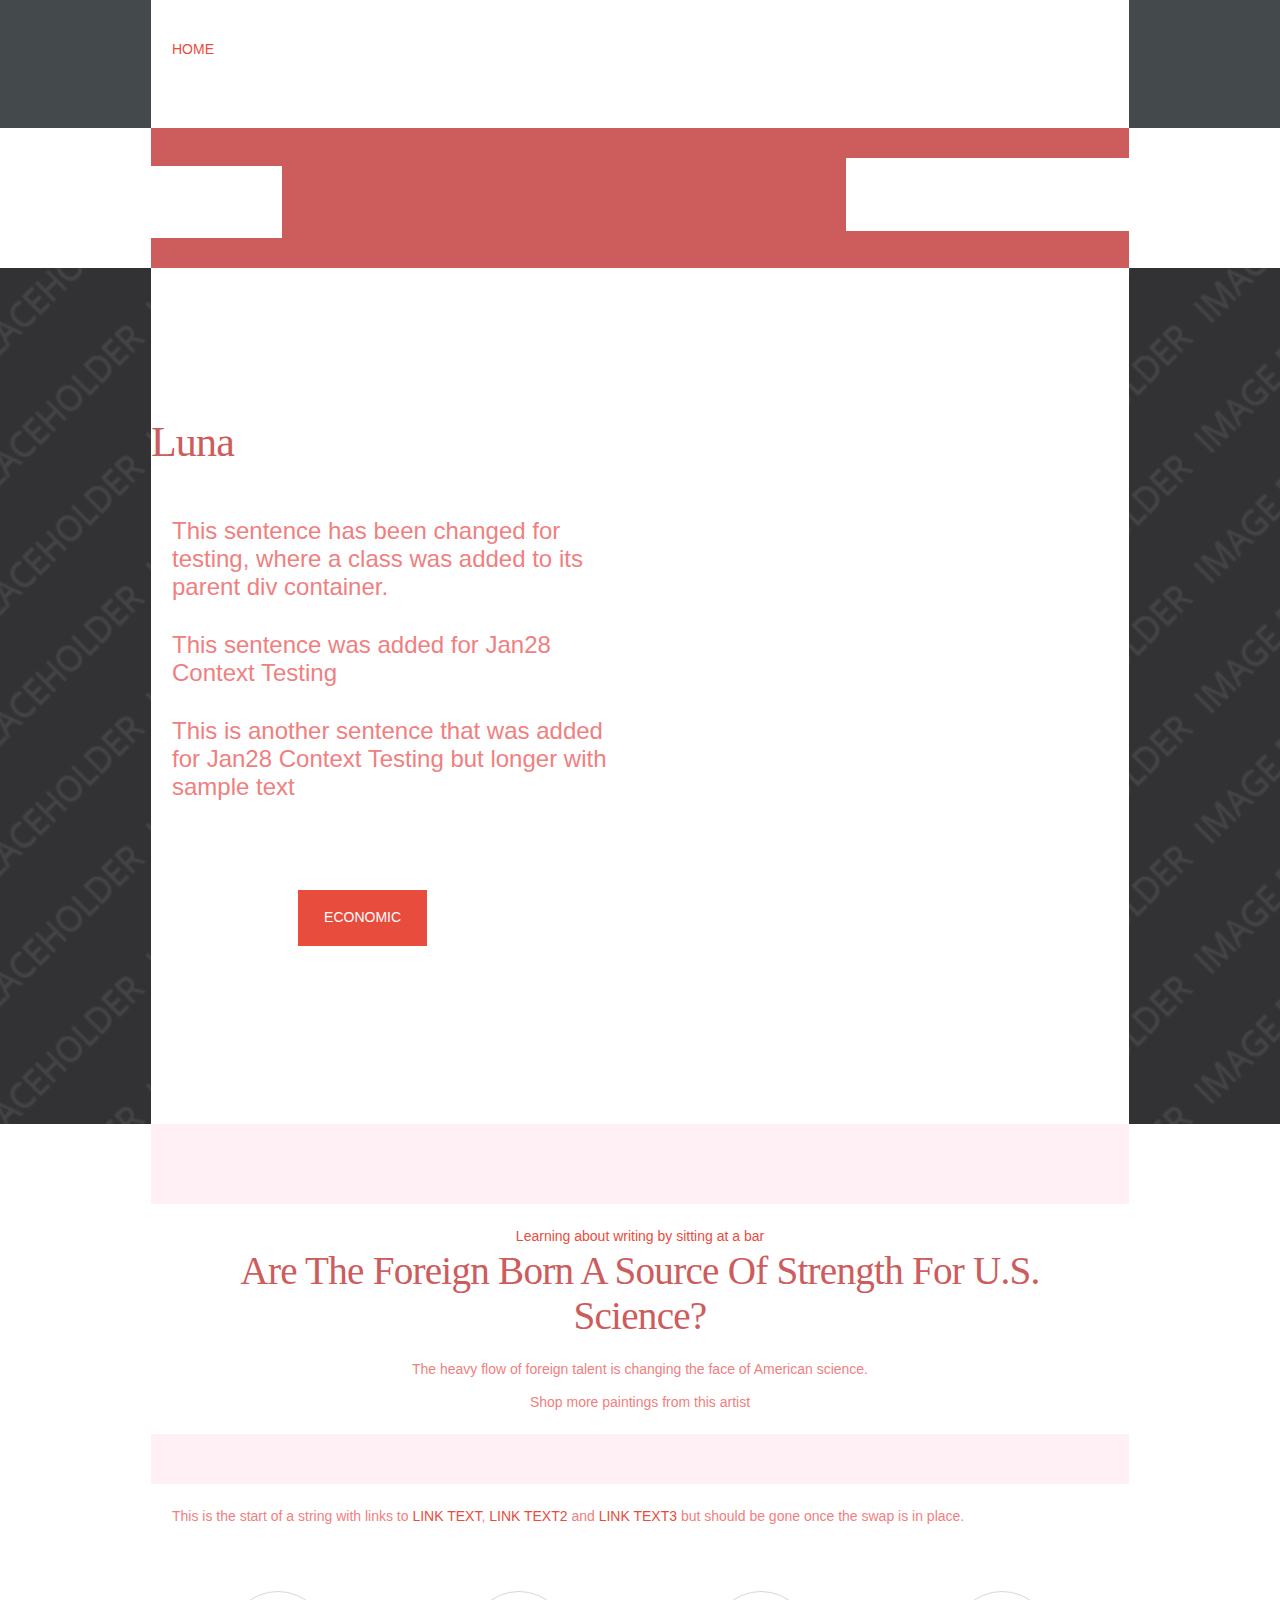
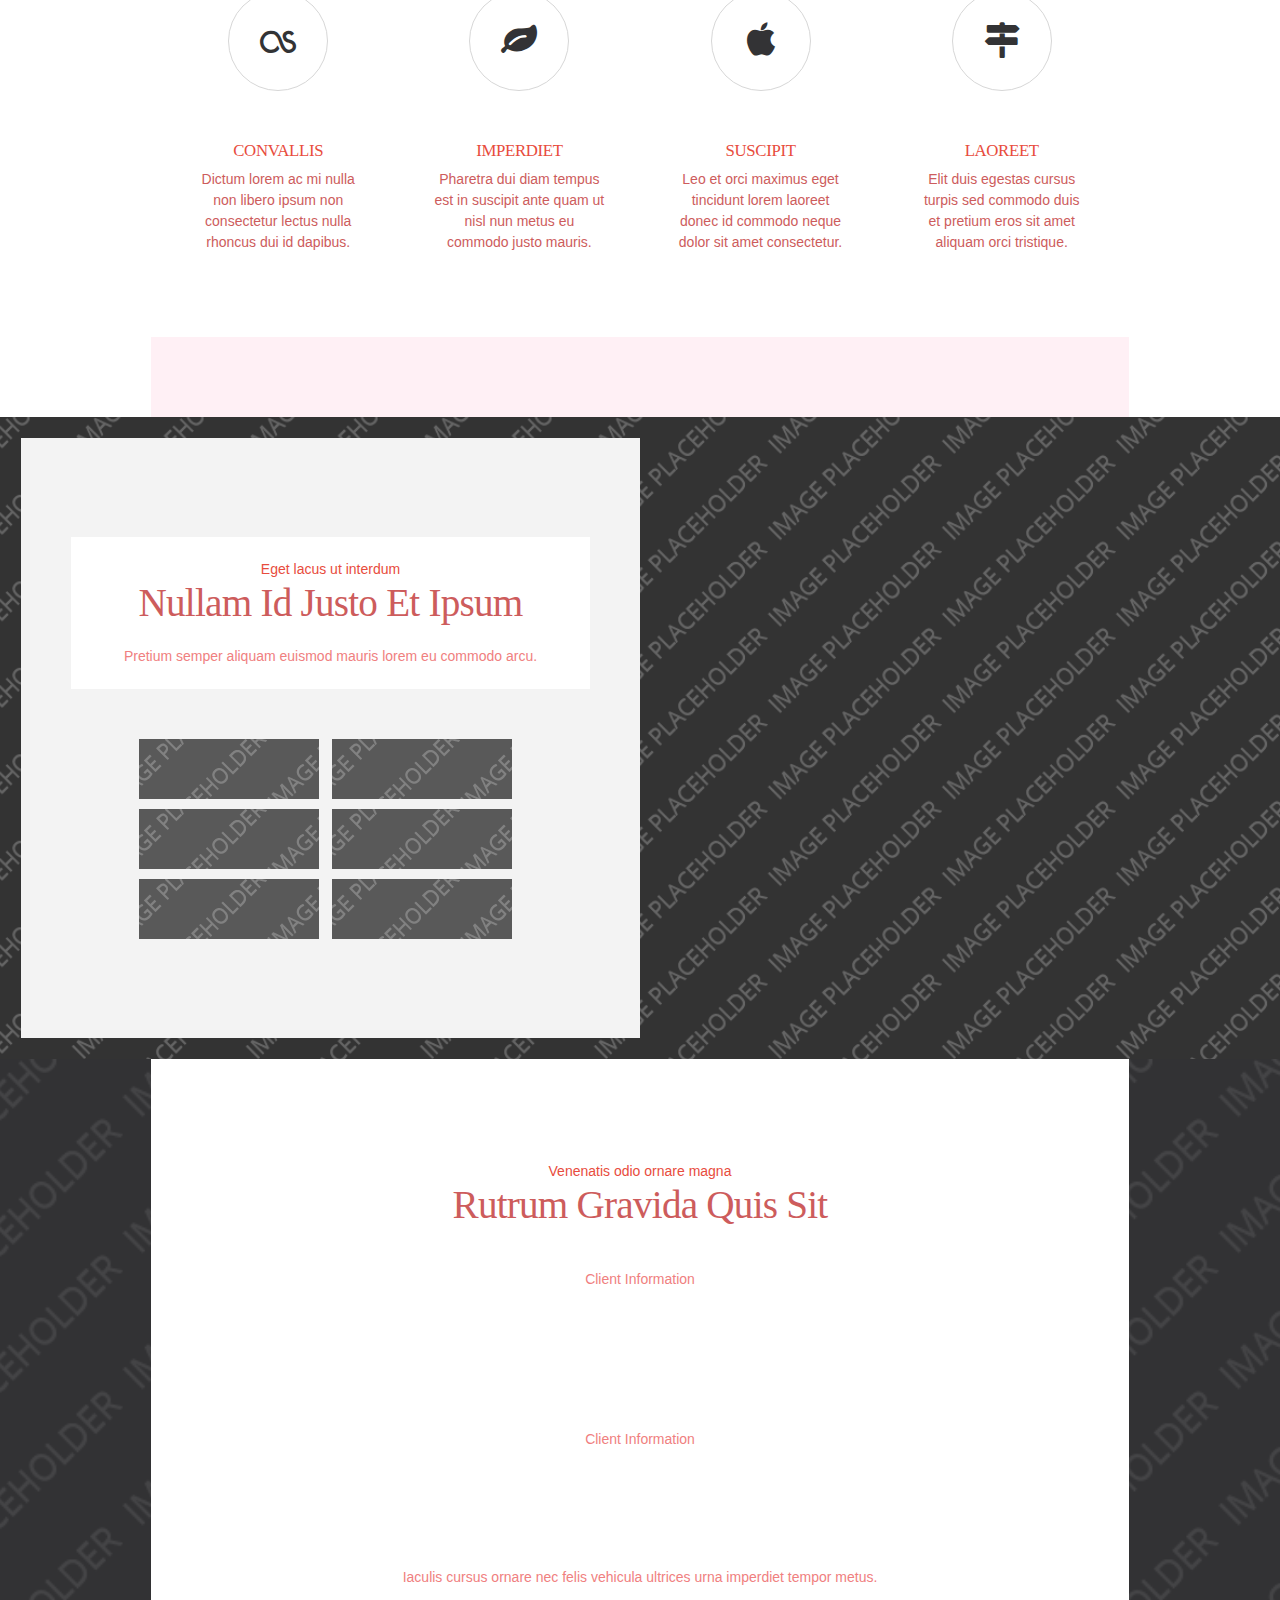
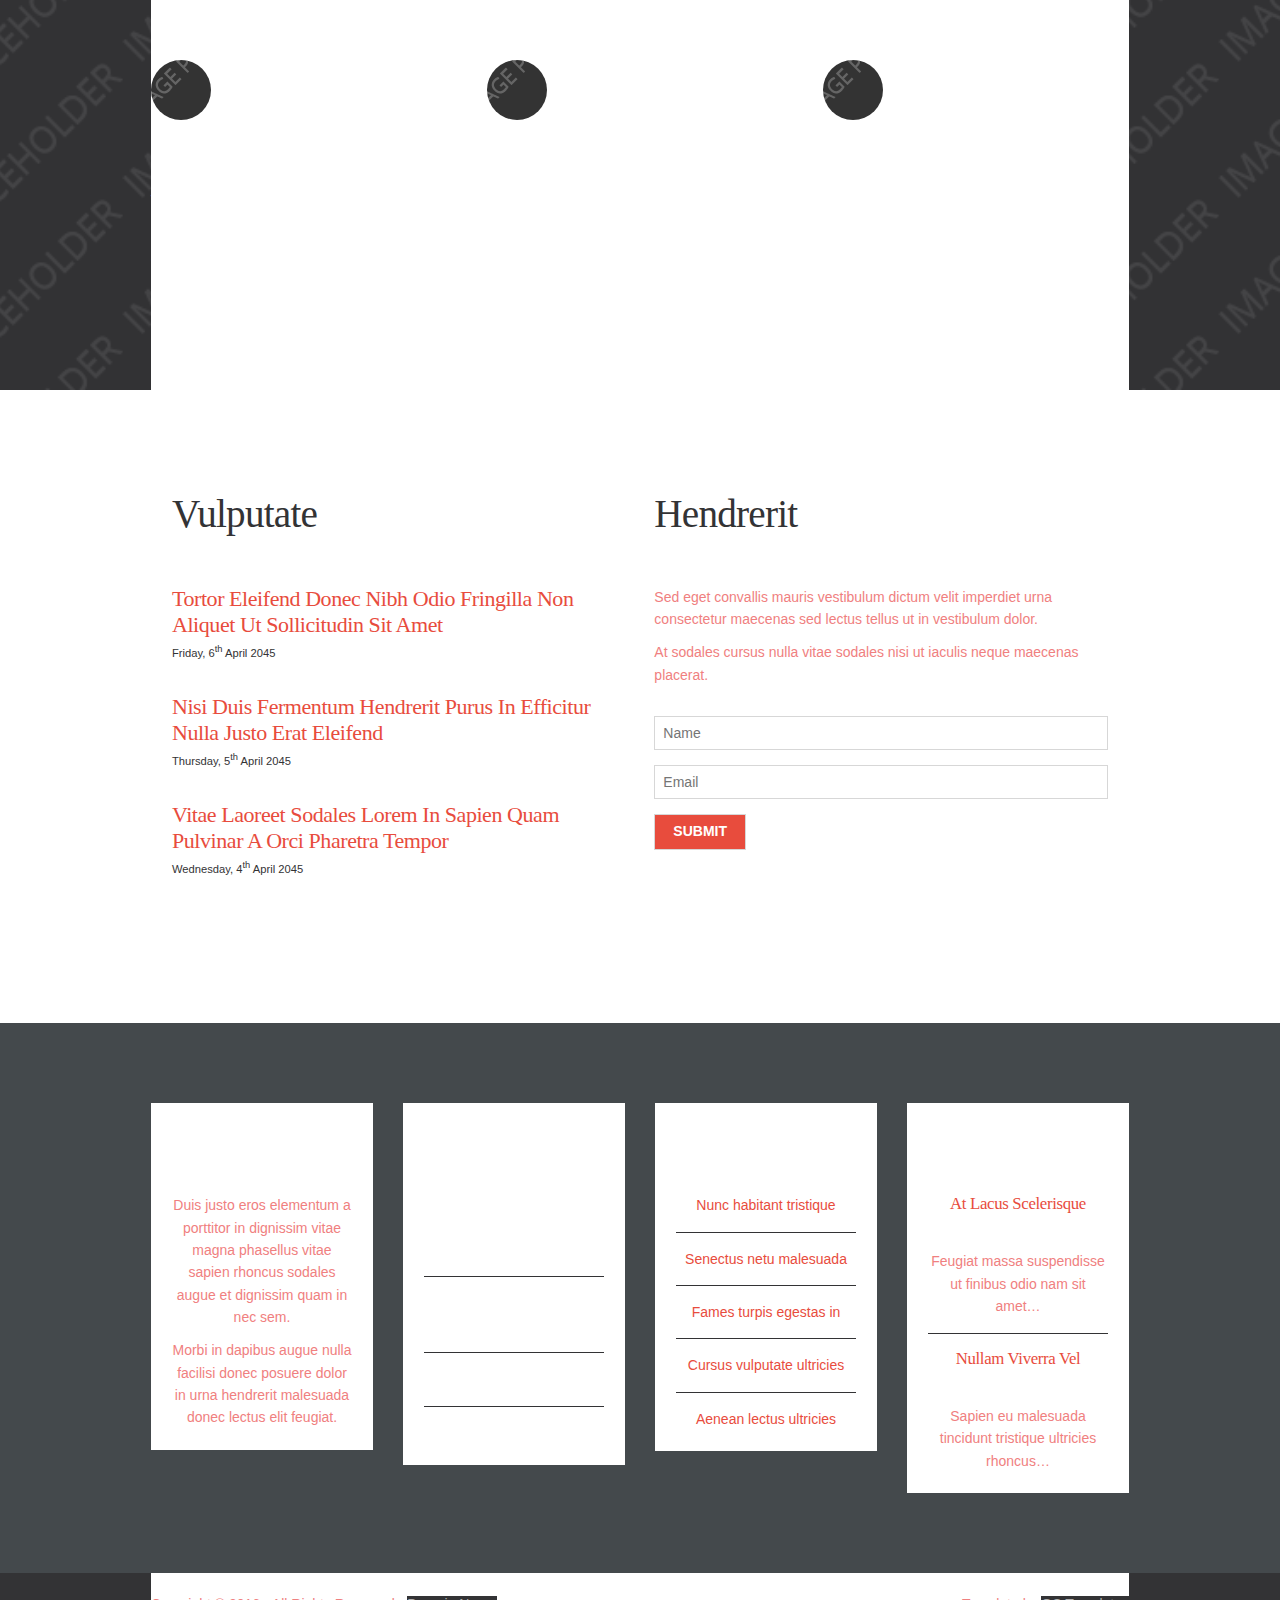
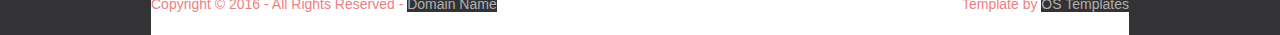
<file: index.html>
<!DOCTYPE html>
<!--
Template Name: Devenna
Author: <a href="http://www.os-templates.com/">OS Templates</a>
Author URI: http://www.os-templates.com/
Licence: Free to use under our free template licence terms
Licence URI: http://www.os-templates.com/template-terms
-->
<html>
<head>
<title>Devenna</title>
<meta charset="utf-8">
<meta name="viewport" content="width=device-width, initial-scale=1.0, maximum-scale=1.0, user-scalable=no">
<link href="layout/styles/layout.css" rel="stylesheet" type="text/css" media="all">
    <script type="text/javascript" src="//d2c7xlmseob604.cloudfront.net/tracker.min.js"></script>
    <link rel="stylesheet" type="text/css" media="all" href="https://jluna0321.github.io/lunademo/styles.css">
    <!-- SL:start:hide -->
    <link rel="alternate" hreflang="ar" href="https://ar-d.jluna0321.github.io"/>
    <!-- SL:end:hide -->
<link rel="alternate" hreflang="de-DE" href="https://de.jluna0321.github.io"/>
<link rel="alternate" hreflang="en-GB" href="https://en-gb.jluna0321.github.io"/>
<link rel="alternate" hreflang="es-LA" href="https://es-la.jluna0321.github.io"/>
<link rel="alternate" hreflang="fr-FR" href="https://fr.jluna0321.github.io"/>


</head>
<body id="top">
<!-- ################################################################################################ -->
<!-- ################################################################################################ -->
<!-- ################################################################################################ -->
<div class="wrapper row0">
  <div id="topbar" class="hoc clear"> 
    <!-- ################################################################################################ -->
    <nav id="mainav" class="fl_left">
      <ul class="clear">
        <li class="active"><a href="index.html">Home</a></li>
        <li><a class="drop" href="#">Pages</a>
          <ul>
            <li><a href="pages/gallery.html">Gallery</a></li>
            <li><a href="pages/full-width.html">Full Width</a></li>
            <li><a href="pages/sidebar-left.html">Sidebar Left</a></li>
            <li><a href="pages/sidebar-right.html">Sidebar Right</a></li>
            <li><a href="pages/basic-grid.html">Basic Grid</a></li>
          </ul>
        </li>
        <li><a class="drop" href="#">Dropdown</a>
          <ul>
            <li><a href="#">Level 2</a></li>
            <li><a class="drop" href="#">Level 2 + Drop</a>
              <ul>
                <li><a href="#">Level 3</a></li>
                <li><a href="#">Level 3</a></li>
                <li><a href="#">Level 3</a></li>
              </ul>
            </li>
            <li><a href="#">Level 2</a></li>
          </ul>
        </li>
        <li><a href="#">Link Text</a></li>
        <li><a href="#">Link Text</a></li>
      </ul>
    </nav>
    <!-- ################################################################################################ -->
    <div class="fl_right">
      <ul class="faico clear">
        <li><a class="faicon-facebook" href="#"><i class="fa fa-facebook"></i></a></li>
        <li><a class="faicon-pinterest" href="#"><i class="fa fa-pinterest"></i></a></li>
        <li><a class="faicon-twitter" href="#"><i class="fa fa-twitter"></i></a></li>
        <li><a class="faicon-dribble" href="#"><i class="fa fa-dribbble"></i></a></li>
        <li><a class="faicon-linkedin" href="#"><i class="fa fa-linkedin"></i></a></li>
        <li><a class="faicon-google-plus" href="#"><i class="fa fa-google-plus"></i></a></li>
        <li><a class="faicon-rss" href="#"><i class="fa fa-rss"></i></a></li>
      </ul>
    </div>
    <!-- ################################################################################################ -->
  </div>
</div>
<!-- ################################################################################################ -->
<!-- ################################################################################################ -->
<!-- ################################################################################################ -->
<div class="wrapper row1">
  <header id="header" class="hoc clear"> 
    <!-- ################################################################################################ -->
    <div id="logo" class="fl_left">
      <h1><a href="index.html">Devenna</a></h1>
    </div>
    <div id="quickinfo" class="fl_right">
      <ul class="nospace inline">
        <li><strong>Suspendisse:</strong><br>
          +00 (123) 456 7890</li>
        <li><strong>Lobortis:</strong><br>
          +00 (123) 456 7890</li>
      </ul>
    </div>
    <!-- ################################################################################################ -->
  </header>
</div>
<!-- ################################################################################################ -->
<!-- ################################################################################################ -->
<!-- ################################################################################################ -->
<div class="wrapper bgded overlay" style="background-image:url('images/demo/backgrounds/01.png');">
  <div id="pageintro" class="hoc clear"> 
    <!-- ################################################################################################ -->
    <article class="introtxt">
      <h2 class="heading">Luna</h2>
	    <div class="tqbfjo">
      <p>This sentence has been changed for testing, where a class was added to its parent div container.</p>
		    <p>This sentence was added for Jan28 Context Testing<p>
		    <p>This is another sentence that was added for Jan28 Context Testing but longer with sample text<p>
	    </div>
      <footer>
        <ul class="nospace inline pushright">
          <li><a class="sl_swap btn" id="smartlingDEF" href="#">Economic</a></li>
            <div class="SL_swap" id="smartling1">
                   <!-- <li><a class="btn inverse" href="#">Genetic</a></li> -->
            </div>
        </ul>
      </footer>
    </article>
    <!-- ################################################################################################ -->
  </div>
</div>
<!-- ################################################################################################ -->
<!-- ################################################################################################ -->
<!-- ################################################################################################ -->
<div class="wrapper row3">
  <main class="hoc container clear"> 
    <!-- main body -->
    <!-- ################################################################################################ -->
    <div class="center btmspace-50">
      <p class="nospace"><a href="#">Learning about writing by sitting at a bar</a></p>
      <h2 class="heading font-x3">Are the foreign born a source of strength for U.S. science?</h2>
      <p>The heavy flow of foreign talent is changing the face of American science. </p>
	    <p>Shop more paintings from this artist</p>
    </div>
      <div class="sl_swap type--white" id="smartling3">
                            <p>This is the start of a string with links to <a href="/linkfolder/linka-linkb-linkc/">LINK TEXT</a>, <a href="/linkfolder2/linkd-linke-linkf/">LINK TEXT2</a> and <a href="/linkfolder3/linkx-linky-linkz/">LINK TEXT3</a> but should
          be gone once the swap is in place.</p>
      </div>
    <div class="group center">
      <article class="one_quarter first"><i class="icon fa fa-lastfm"></i>
        <h4 class="font-x1 uppercase"><a href="#">Convallis</a></h4>
        <p>Dictum lorem ac mi nulla non libero ipsum non consectetur lectus nulla rhoncus dui id dapibus.</p>
      </article>
      <article class="one_quarter"><i class="icon fa fa-leaf"></i>
        <h4 class="font-x1 uppercase"><a href="#">Imperdiet</a></h4>
        <p>Pharetra dui diam tempus est in suscipit ante quam ut nisl nun metus eu commodo justo mauris.</p>
      </article>
      <article class="one_quarter"><i class="icon fa fa-apple"></i>
        <h4 class="font-x1 uppercase"><a href="#">Suscipit</a></h4>
        <p>Leo et orci maximus eget tincidunt lorem laoreet donec id commodo neque dolor sit amet consectetur.</p>
      </article>
      <article class="one_quarter"><i class="icon fa fa-map-signs"></i>
        <h4 class="font-x1 uppercase"><a href="#">Laoreet</a></h4>
        <p>Elit duis egestas cursus turpis sed commodo duis et pretium eros sit amet aliquam orci tristique.</p>
      </article>
    </div>
    <!-- ################################################################################################ -->
    <!-- / main body -->
    <div class="clear"></div>
  </main>
</div>
<!-- ################################################################################################ -->
<!-- ################################################################################################ -->
<!-- ################################################################################################ -->
    <!-- SL:start:hide -->
    <div class="wrapper">
  <div class="split clear light" style="background-image:url('images/demo/backgrounds/02.png');">
    <section class="box center"> 
      <!-- ################################################################################################ -->
  
        <div class="center btmspace-50">
        <p class="nospace"><a href="#">Eget lacus ut interdum</a></p>
        <h2 class="heading font-x3">Nullam id justo et ipsum</h2>
        <p>Pretium semper aliquam euismod mauris lorem eu commodo arcu.</p>
      </div>
    
      <figure id="logos">
        <ul class="nospace group">
          <li><a href="#"><img src="images/demo/logo.png" alt=""></a></li>
          <li><a href="#"><img src="images/demo/logo.png" alt=""></a></li>
          <li><a href="#"><img src="images/demo/logo.png" alt=""></a></li>
          <li><a href="#"><img src="images/demo/logo.png" alt=""></a></li>
          <li><a href="#"><img src="images/demo/logo.png" alt=""></a></li>
          <li><a href="#"><img src="images/demo/logo.png" alt=""></a></li>
        </ul>
        <figcaption class="hidden"><a href="#">More &raquo;</a></figcaption>
      </figure>
      <!-- ################################################################################################ -->
    </section>
  </div>
</div>
        <!-- SL:end:hide -->
<!-- ################################################################################################ -->
<!-- ################################################################################################ -->
<!-- ################################################################################################ -->
<div class="wrapper bgded overlay" style="background-image:url('images/demo/backgrounds/03.png');">
  <div class="hoc container clear"> 
    <!-- ################################################################################################ -->
    <div class="center btmspace-50">
      <p class="nospace"><a href="#">Venenatis odio ornare magna</a></p>
      <h2 class="heading font-x3">Rutrum gravida quis sit</h2>
        <div class="clientInfo">
  <p class="title">Client Information</p>
  <ul>
    <li>Client #: 2021841</li>
    <li>Address: 1375 Broadway</li>
    <li>Reference #: A13210Z</li>
</div>
  <div class="clientInfo">
  <p class="title">Client Information</p>
  <ul>
    <li>Client #: 2021841</li>
    <li class="sl_whiteout">Address: 1375 Broadway</li>
    <li>Reference #: A13210Z</li>
</div>
      <p>Iaculis cursus ornare nec felis vehicula ultrices urna imperdiet tempor metus.</p>
    </div>
    <ul id="testimonials" class="nospace group">
      <li class="one_third first">
        <figure class="clear"><img src="images/demo/60x60.png" alt="">
          <figcaption><strong>A.Doe</strong><br>
            <em>Position, Company Name</em></figcaption>
        </figure>
        <blockquote>Non aliquet ipsum proin quis felis diam integer vitae lobortis metus in finibus libero sit amet hendrerit malesuada in rhoncus lorem aliquam leo aliquet id vulputate mi tempor cras facilisis auctor ipsum eget varius mi molestie a vivamus.</blockquote>
      </li>
      <li class="one_third">
        <figure class="clear"><img src="images/demo/60x60.png" alt="">
          <figcaption><strong>B.Doe</strong><br>
            <em>Position, Company Name</em></figcaption>
        </figure>
        <blockquote>Nunc sed tristique dolor mauris semper massa ac velit auctor nec blandit turpis hendrerit duis sit amet ornare odio non consequat erat donec magna lorem porttitor quis volutpat nec faucibus ac leo phasellus eleifend nulla nec viverra.</blockquote>
      </li>
      <li class="one_third">
        <figure class="clear"><img src="images/demo/60x60.png" alt="">
          <figcaption><strong>C.Doe</strong><br>
            <em>Position, Company Name</em></figcaption>
        </figure>
        <blockquote>Etiam mollis nunc sed orci suscipit nec dapibus velit euismod proin sit amet semper nisl cras sed magna massa ut feugiat leo nec odio vulputate gravida suspendisse faucibus lacus ligula vitae feugiat elit venenatis ut phasellus.</blockquote>
      </li>
    </ul>
    <!-- ################################################################################################ -->
    <div class="clear"></div>
  </div>
</div>
<!-- ################################################################################################ -->
<!-- ################################################################################################ -->
<!-- ################################################################################################ -->
<div class="wrapper row3">
  <div class="hoc container clear"> 
    <!-- ################################################################################################ -->
    <div class="group">
      <section class="one_half first">
        <h6 class="heading font-x3 btmspace-50">Vulputate</h6>
        <ul class="nospace">
          <li class="btmspace-30">
            <article>
              <h4 class="nospace"><a href="#">Tortor eleifend donec nibh odio fringilla non aliquet ut sollicitudin sit amet</a></h4>
              <time class="font-xs" datetime="2045-04-06">Friday, 6<sup>th</sup> April 2045</time>
            </article>
          </li>
          <li class="btmspace-30">
            <article>
              <h4 class="nospace"><a href="#">Nisi duis fermentum hendrerit purus in efficitur nulla justo erat eleifend</a></h4>
              <time class="font-xs" datetime="2045-04-05">Thursday, 5<sup>th</sup> April 2045</time>
            </article>
          </li>
          <li>
            <article>
              <h4 class="nospace"><a href="#">Vitae laoreet sodales lorem in sapien quam pulvinar a orci pharetra tempor</a></h4>
              <time class="font-xs" datetime="2045-04-04">Wednesday, 4<sup>th</sup> April 2045</time>
            </article>
          </li>
        </ul>
      </section>
      <section class="one_half">
        <h6 class="heading font-x3 btmspace-50">Hendrerit</h6>
        <p>Sed eget convallis mauris vestibulum dictum velit imperdiet urna consectetur maecenas sed lectus tellus ut in vestibulum dolor.</p>
        <p class="btmspace-30">At sodales cursus nulla vitae sodales nisi ut iaculis neque maecenas placerat.</p>
        <form id="newsletter" method="post" action="#">
          <fieldset>
            <legend>Newsletter:</legend>
            <input class="btmspace-15" type="text" value="" placeholder="Name">
            <input class="btmspace-15" type="text" value="" placeholder="Email">
            <button type="submit" value="submit">Submit</button>
          </fieldset>
        </form>
      </section>
    </div>
    <!-- ################################################################################################ -->
    <div class="clear"></div>
  </div>
</div>
<!-- ################################################################################################ -->
<!-- ################################################################################################ -->
<!-- ################################################################################################ -->
<div class="wrapper row4">
  <footer id="footer" class="hoc clear"> 
    <!-- ################################################################################################ -->
    <div class="one_quarter first">
      <h6 class="title">Blandit pulvinar</h6>
      <p>Duis justo eros elementum a porttitor in dignissim vitae magna phasellus vitae sapien rhoncus sodales augue et dignissim quam in nec sem.</p>
      <p>Morbi in dapibus augue nulla facilisi donec posuere dolor in urna hendrerit malesuada donec lectus elit feugiat.</p>
    </div>
    <div class="one_quarter">
      <h6 class="title">Consequat iaculis</h6>
      <ul class="nospace linklist contact">
        <li><i class="fa fa-map-marker"></i>
          <address>
          Street Name &amp; Number, Town, Postcode/Zip
          </address>
        </li>
        <li><i class="fa fa-phone"></i> +00 (123) 456 7890<br>
          +00 (123) 456 7890</li>
        <li><i class="fa fa-fax"></i> +00 (123) 456 7890</li>
        <li><i class="fa fa-envelope-o"></i> info@domain.com</li>
      </ul>
    </div>
    <div class="one_quarter">
      <h6 class="title">Vivamus a diam</h6>
      <ul class="nospace linklist">
        <li><a href="#">Nunc habitant tristique</a></li>
        <li><a href="#">Senectus netu malesuada</a></li>
        <li><a href="#">Fames turpis egestas in</a></li>
        <li><a href="#">Cursus vulputate ultricies</a></li>
        <li><a href="#">Aenean lectus ultricies</a></li>
      </ul>
    </div>
    <div class="one_quarter">
      <h6 class="title">Nec sem varius</h6>
      <ul class="nospace linklist">
        <li>
          <article>
            <h2 class="nospace font-x1"><a href="#">At lacus scelerisque</a></h2>
            <time class="font-xs block btmspace-10" datetime="2045-04-06">Friday, 6<sup>th</sup> April 2045</time>
            <p class="nospace">Feugiat massa suspendisse ut finibus odio nam sit amet&hellip;</p>
          </article>
        </li>
        <li>
          <article>
            <h2 class="nospace font-x1"><a href="#">Nullam viverra vel</a></h2>
            <time class="font-xs block btmspace-10" datetime="2045-04-05">Thursday, 5<sup>th</sup> April 2045</time>
            <p class="nospace">Sapien eu malesuada tincidunt tristique ultricies rhoncus&hellip;</p>
          </article>
        </li>
      </ul>
    </div>
    <!-- ################################################################################################ -->
  </footer>
</div>
<!-- ################################################################################################ -->
<!-- ################################################################################################ -->
<!-- ################################################################################################ -->
<div class="wrapper row5">
  <div id="copyright" class="hoc clear"> 
    <!-- ################################################################################################ -->
    <p class="fl_left">Copyright &copy; 2016 - All Rights Reserved - <a href="#">Domain Name</a></p>
    <p class="fl_right">Template by <a target="_blank" href="http://www.os-templates.com/" title="Free Website Templates">OS Templates</a></p>
    <!-- ################################################################################################ -->
  </div>
</div>
<!-- ################################################################################################ -->
<!-- ################################################################################################ -->
<!-- ################################################################################################ -->
<a id="backtotop" href="#top"><i class="fa fa-chevron-up"></i></a>
<!-- JAVASCRIPTS -->
<script src="layout/scripts/jquery.min.js"></script>
<script src="layout/scripts/jquery.backtotop.js"></script>
<script src="layout/scripts/jquery.mobilemenu.js"></script>
	  <script src="ingestionTest.js"></script>
<!-- IE9 Placeholder Support -->
<script src="layout/scripts/jquery.placeholder.min.js"></script>
<!-- / IE9 Placeholder Support -->
<script type="application/json" id="randomidforjson">
{
    "sl_translate": "messages, firstName",
    "status": 200,
    "messages": "The request was successful",
    "user": {
    	"firstName": "John",
	"role": "Editor",
    	"admin": false
    },
    "string1": "Here's some content for John to translate.",
    "string2": "<div>Smartling <strong>automatically</strong> recognises HTML markup in a JSON string</div>",
    "string3": "This is an additional string from your site."
}
</script>
</body>
</html>
</file>
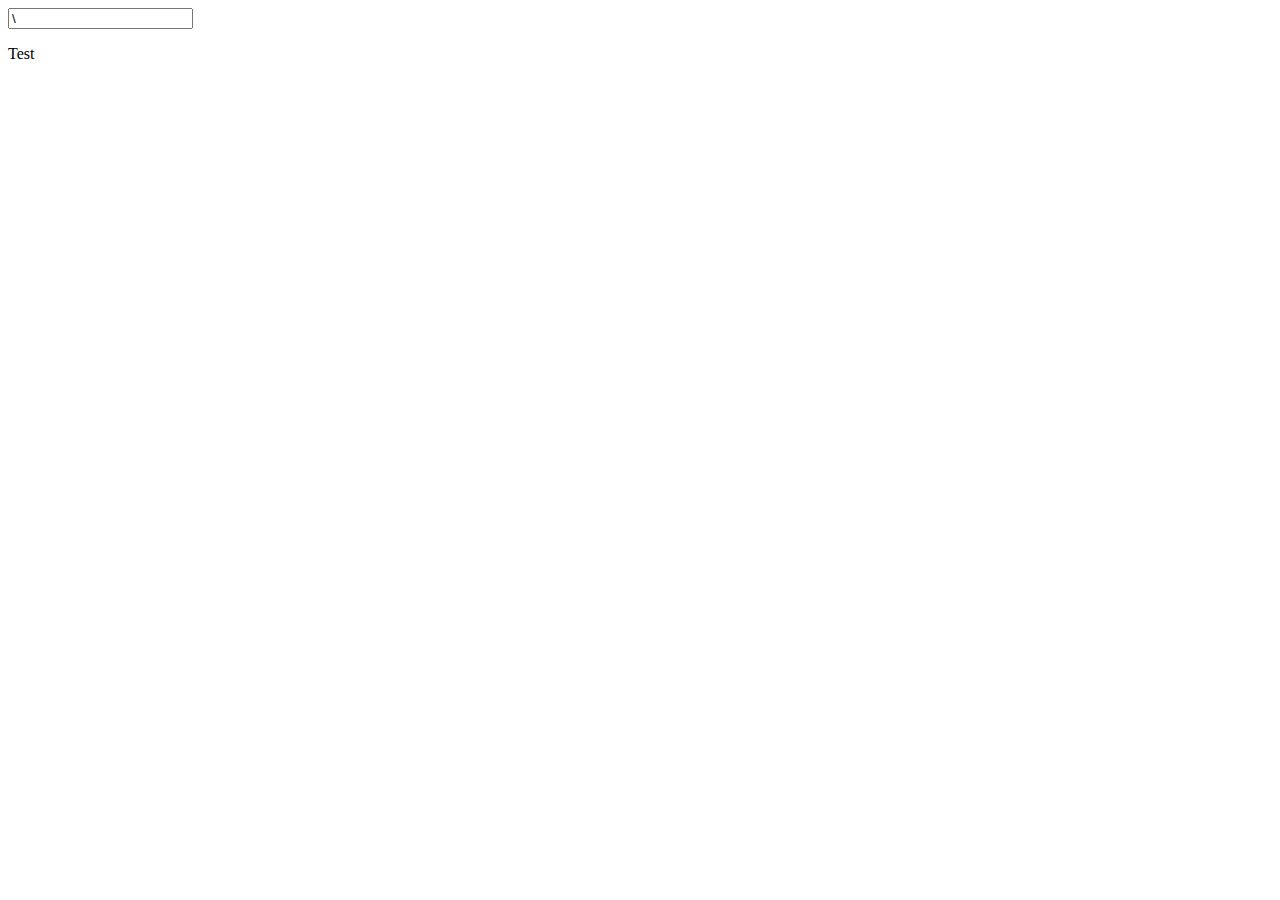
<file: testhtmlagain.html>
<!DOCTYPE html>
<html>
<body>

<input type=\ "radio\" name=\ "eMaritalStatus\" id=\ "ms_married\" class=\ "tax-filing-stat-radio\" value=\ "Married\" aria-describedby=\ "eMaritalStatus_cntr-feedbackMsg\" \/>

  
  <p>Test</p>

</body>
</html>
</file>
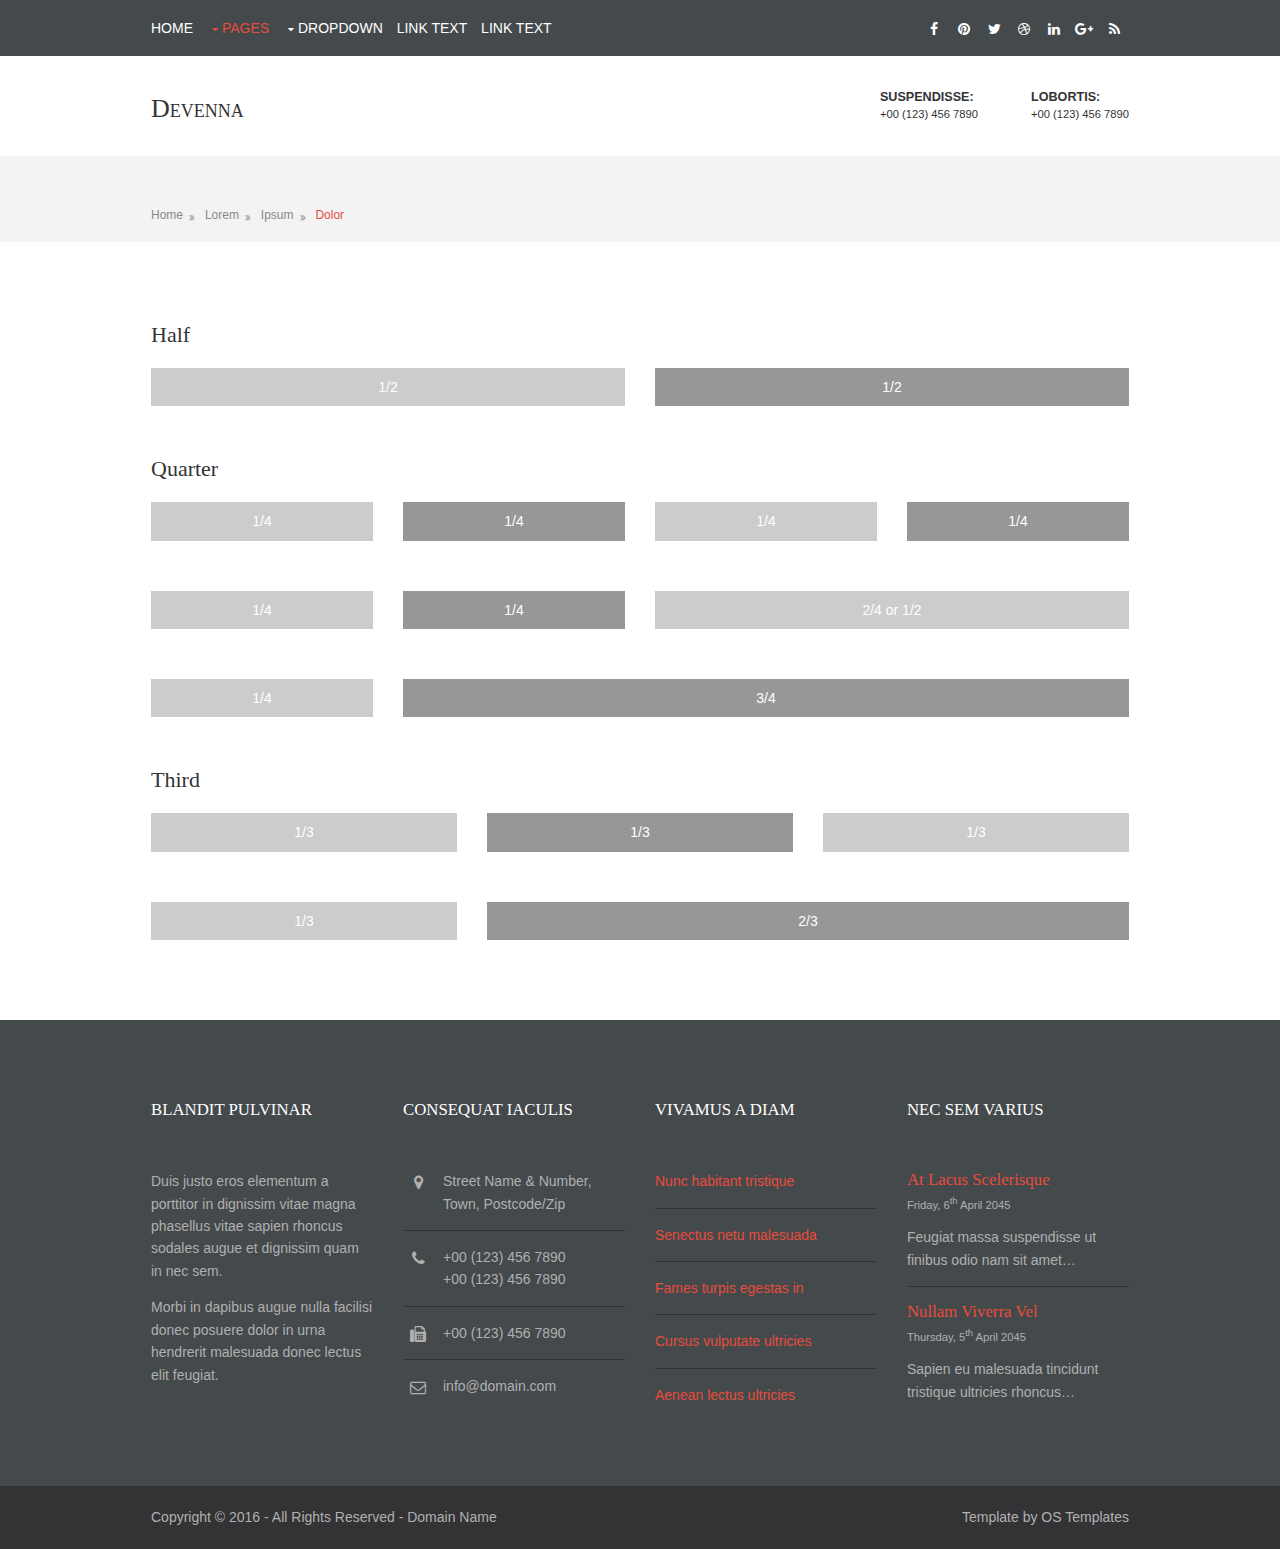
<file: pages/basic-grid.html>
<!DOCTYPE html>
<!--
Template Name: Devenna
Author: <a href="http://www.os-templates.com/">OS Templates</a>
Author URI: http://www.os-templates.com/
Licence: Free to use under our free template licence terms
Licence URI: http://www.os-templates.com/template-terms
-->
<html>
<head>
<title>Devenna | Pages | Basic Grid</title>
<meta charset="utf-8">
<meta name="viewport" content="width=device-width, initial-scale=1.0, maximum-scale=1.0, user-scalable=no">
<link href="../layout/styles/layout.css" rel="stylesheet" type="text/css" media="all">
<style type="text/css">
/* DEMO ONLY */
.container .demo{text-align:center;}
.container .demo div{padding:8px 0;}
.container .demo div:nth-child(odd){color:#FFFFFF; background:#CCCCCC;}
.container .demo div:nth-child(even){color:#FFFFFF; background:#979797;}
@media screen and (max-width:900px){.container .demo div{margin-bottom:0;}}
/* DEMO ONLY */
</style>
</head>
<body id="top">
<!-- ################################################################################################ -->
<!-- ################################################################################################ -->
<!-- ################################################################################################ -->
<div class="wrapper row0">
  <div id="topbar" class="hoc clear"> 
    <!-- ################################################################################################ -->
    <nav id="mainav" class="fl_left">
      <ul class="clear">
        <li><a href="../index.html">Home</a></li>
        <li class="active"><a class="drop" href="#">Pages</a>
          <ul>
            <li><a href="gallery.html">Gallery</a></li>
            <li><a href="full-width.html">Full Width</a></li>
            <li><a href="sidebar-left.html">Sidebar Left</a></li>
            <li><a href="sidebar-right.html">Sidebar Right</a></li>
            <li class="active"><a href="basic-grid.html">Basic Grid</a></li>
          </ul>
        </li>
        <li><a class="drop" href="#">Dropdown</a>
          <ul>
            <li><a href="#">Level 2</a></li>
            <li><a class="drop" href="#">Level 2 + Drop</a>
              <ul>
                <li><a href="#">Level 3</a></li>
                <li><a href="#">Level 3</a></li>
                <li><a href="#">Level 3</a></li>
              </ul>
            </li>
            <li><a href="#">Level 2</a></li>
          </ul>
        </li>
        <li><a href="#">Link Text</a></li>
        <li><a href="#">Link Text</a></li>
      </ul>
    </nav>
    <!-- ################################################################################################ -->
    <div class="fl_right">
      <ul class="faico clear">
        <li><a class="faicon-facebook" href="#"><i class="fa fa-facebook"></i></a></li>
        <li><a class="faicon-pinterest" href="#"><i class="fa fa-pinterest"></i></a></li>
        <li><a class="faicon-twitter" href="#"><i class="fa fa-twitter"></i></a></li>
        <li><a class="faicon-dribble" href="#"><i class="fa fa-dribbble"></i></a></li>
        <li><a class="faicon-linkedin" href="#"><i class="fa fa-linkedin"></i></a></li>
        <li><a class="faicon-google-plus" href="#"><i class="fa fa-google-plus"></i></a></li>
        <li><a class="faicon-rss" href="#"><i class="fa fa-rss"></i></a></li>
      </ul>
    </div>
    <!-- ################################################################################################ -->
  </div>
</div>
<!-- ################################################################################################ -->
<!-- ################################################################################################ -->
<!-- ################################################################################################ -->
<div class="wrapper row1">
  <header id="header" class="hoc clear"> 
    <!-- ################################################################################################ -->
    <div id="logo" class="fl_left">
      <h1><a href="../index.html">Devenna</a></h1>
    </div>
    <div id="quickinfo" class="fl_right">
      <ul class="nospace inline">
        <li><strong>Suspendisse:</strong><br>
          +00 (123) 456 7890</li>
        <li><strong>Lobortis:</strong><br>
          +00 (123) 456 7890</li>
      </ul>
    </div>
    <!-- ################################################################################################ -->
  </header>
</div>
<!-- ################################################################################################ -->
<!-- ################################################################################################ -->
<!-- ################################################################################################ -->
<div class="wrapper row2">
  <div id="breadcrumb" class="hoc clear"> 
    <!-- ################################################################################################ -->
    <ul>
      <li><a href="#">Home</a></li>
      <li><a href="#">Lorem</a></li>
      <li><a href="#">Ipsum</a></li>
      <li><a href="#">Dolor</a></li>
    </ul>
    <!-- ################################################################################################ -->
  </div>
</div>
<!-- ################################################################################################ -->
<!-- ################################################################################################ -->
<!-- ################################################################################################ -->
<div class="wrapper row3">
  <main class="hoc container clear"> 
    <!-- main body -->
    <!-- ################################################################################################ -->
    <div class="content"> 
      <!-- ################################################################################################ -->
      <h2>Half</h2>
      <!-- ################################################################################################ -->
      <div class="group btmspace-50 demo">
        <div class="one_half first">1/2</div>
        <div class="one_half">1/2</div>
      </div>
      <!-- ################################################################################################ -->
      <h2>Quarter</h2>
      <!-- ################################################################################################ -->
      <div class="group btmspace-50 demo">
        <div class="one_quarter first">1/4</div>
        <div class="one_quarter">1/4</div>
        <div class="one_quarter">1/4</div>
        <div class="one_quarter">1/4</div>
      </div>
      <div class="group btmspace-50 demo">
        <div class="one_quarter first">1/4</div>
        <div class="one_quarter">1/4</div>
        <div class="two_quarter">2/4 or 1/2</div>
      </div>
      <div class="group btmspace-50 demo">
        <div class="one_quarter first">1/4</div>
        <div class="three_quarter">3/4</div>
      </div>
      <!-- ################################################################################################ -->
      <h2>Third</h2>
      <!-- ################################################################################################ -->
      <div class="group btmspace-50 demo">
        <div class="one_third first">1/3</div>
        <div class="one_third">1/3</div>
        <div class="one_third">1/3</div>
      </div>
      <div class="group demo">
        <div class="one_third first">1/3</div>
        <div class="two_third">2/3</div>
      </div>
      <!-- ################################################################################################ -->
    </div>
    <!-- ################################################################################################ -->
    <!-- / main body -->
    <div class="clear"></div>
  </main>
</div>
<!-- ################################################################################################ -->
<!-- ################################################################################################ -->
<!-- ################################################################################################ -->
<div class="wrapper row4">
  <footer id="footer" class="hoc clear"> 
    <!-- ################################################################################################ -->
    <div class="one_quarter first">
      <h6 class="title">Blandit pulvinar</h6>
      <p>Duis justo eros elementum a porttitor in dignissim vitae magna phasellus vitae sapien rhoncus sodales augue et dignissim quam in nec sem.</p>
      <p>Morbi in dapibus augue nulla facilisi donec posuere dolor in urna hendrerit malesuada donec lectus elit feugiat.</p>
    </div>
    <div class="one_quarter">
      <h6 class="title">Consequat iaculis</h6>
      <ul class="nospace linklist contact">
        <li><i class="fa fa-map-marker"></i>
          <address>
          Street Name &amp; Number, Town, Postcode/Zip
          </address>
        </li>
        <li><i class="fa fa-phone"></i> +00 (123) 456 7890<br>
          +00 (123) 456 7890</li>
        <li><i class="fa fa-fax"></i> +00 (123) 456 7890</li>
        <li><i class="fa fa-envelope-o"></i> info@domain.com</li>
      </ul>
    </div>
    <div class="one_quarter">
      <h6 class="title">Vivamus a diam</h6>
      <ul class="nospace linklist">
        <li><a href="#">Nunc habitant tristique</a></li>
        <li><a href="#">Senectus netu malesuada</a></li>
        <li><a href="#">Fames turpis egestas in</a></li>
        <li><a href="#">Cursus vulputate ultricies</a></li>
        <li><a href="#">Aenean lectus ultricies</a></li>
      </ul>
    </div>
    <div class="one_quarter">
      <h6 class="title">Nec sem varius</h6>
      <ul class="nospace linklist">
        <li>
          <article>
            <h2 class="nospace font-x1"><a href="#">At lacus scelerisque</a></h2>
            <time class="font-xs block btmspace-10" datetime="2045-04-06">Friday, 6<sup>th</sup> April 2045</time>
            <p class="nospace">Feugiat massa suspendisse ut finibus odio nam sit amet&hellip;</p>
          </article>
        </li>
        <li>
          <article>
            <h2 class="nospace font-x1"><a href="#">Nullam viverra vel</a></h2>
            <time class="font-xs block btmspace-10" datetime="2045-04-05">Thursday, 5<sup>th</sup> April 2045</time>
            <p class="nospace">Sapien eu malesuada tincidunt tristique ultricies rhoncus&hellip;</p>
          </article>
        </li>
      </ul>
    </div>
    <!-- ################################################################################################ -->
  </footer>
</div>
<!-- ################################################################################################ -->
<!-- ################################################################################################ -->
<!-- ################################################################################################ -->
<div class="wrapper row5">
  <div id="copyright" class="hoc clear"> 
    <!-- ################################################################################################ -->
    <p class="fl_left">Copyright &copy; 2016 - All Rights Reserved - <a href="#">Domain Name</a></p>
    <p class="fl_right">Template by <a target="_blank" href="http://www.os-templates.com/" title="Free Website Templates">OS Templates</a></p>
    <!-- ################################################################################################ -->
  </div>
</div>
<!-- ################################################################################################ -->
<!-- ################################################################################################ -->
<!-- ################################################################################################ -->
<a id="backtotop" href="#top"><i class="fa fa-chevron-up"></i></a>
<!-- JAVASCRIPTS -->
<script src="../layout/scripts/jquery.min.js"></script>
<script src="../layout/scripts/jquery.backtotop.js"></script>
<script src="../layout/scripts/jquery.mobilemenu.js"></script>
<!-- IE9 Placeholder Support -->
<script src="../layout/scripts/jquery.placeholder.min.js"></script>
<!-- / IE9 Placeholder Support -->
</body>
</html>
</file>
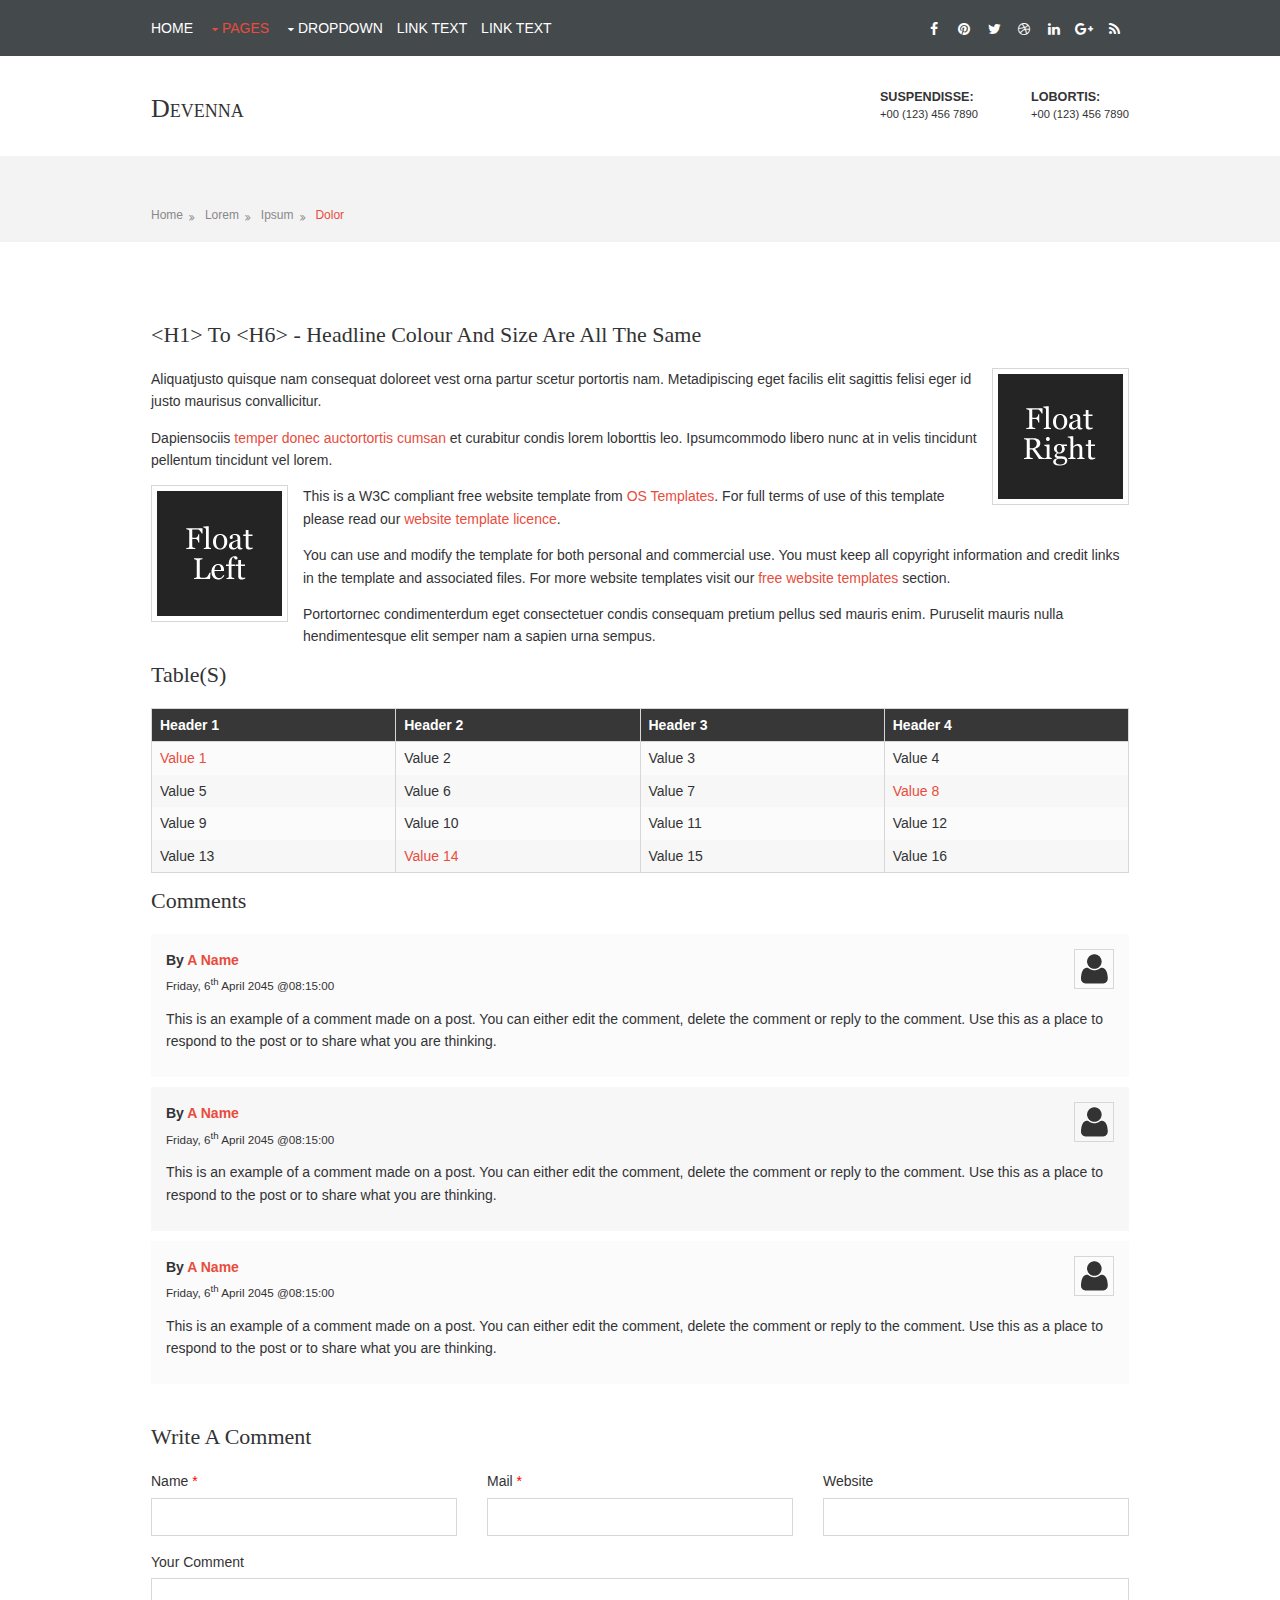
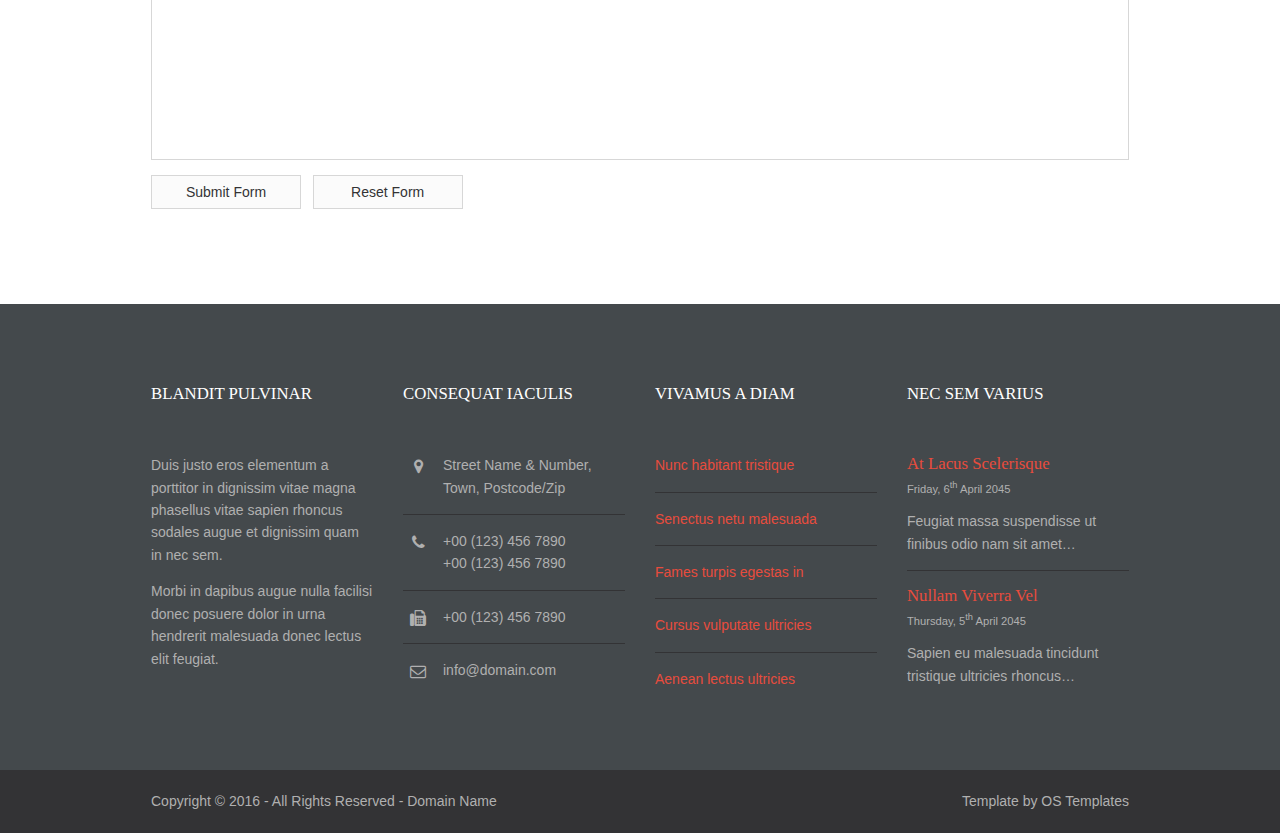
<file: pages/full-width.html>
<!DOCTYPE html>
<!--
Template Name: Devenna
Author: <a href="http://www.os-templates.com/">OS Templates</a>
Author URI: http://www.os-templates.com/
Licence: Free to use under our free template licence terms
Licence URI: http://www.os-templates.com/template-terms
-->
<html>
<head>
<title>Devenna | Pages | Full Width</title>
<meta charset="utf-8">
<meta name="viewport" content="width=device-width, initial-scale=1.0, maximum-scale=1.0, user-scalable=no">
<link href="../layout/styles/layout.css" rel="stylesheet" type="text/css" media="all">
 <!-- Smartling Lang Select Start -->
  <script type="text/javascript">
    var smtId = "92d11b08a";
    var smtDefaultStyles = true; /* set to false to use your own css */
    var smtRedirect = true;
    var smtProt = (("https:" == document.location.protocol) ? "https://" : "http://");
    document.write(unescape("%3Cscript src='" + smtProt + "cdn01.smartling.com/ls/" + smtId +
        ".js' type='text/javascript'%3E%3C/script%3E"));
</script>
  <!-- Smartling Lang Select End -->
</head>
<body id="top">
<!-- ################################################################################################ -->
<!-- ################################################################################################ -->
<!-- ################################################################################################ -->
<div class="wrapper row0">
  <div id="topbar" class="hoc clear"> 
    <!-- ################################################################################################ -->
    <nav id="mainav" class="fl_left">
      <ul class="clear">
        <li><a href="../index.html">Home</a></li>
        <li class="active"><a class="drop" href="#">Pages</a>
          <ul>
            <li><a href="gallery.html">Gallery</a></li>
            <li class="active"><a href="full-width.html">Full Width</a></li>
            <li><a href="sidebar-left.html">Sidebar Left</a></li>
            <li><a href="sidebar-right.html">Sidebar Right</a></li>
            <li><a href="basic-grid.html">Basic Grid</a></li>
          </ul>
        </li>
        <li><a class="drop" href="#">Dropdown</a>
          <ul>
            <li><a href="#">Level 2</a></li>
            <li><a class="drop" href="#">Level 2 + Drop</a>
              <ul>
                <li><a href="#">Level 3</a></li>
                <li><a href="#">Level 3</a></li>
                <li><a href="#">Level 3</a></li>
              </ul>
            </li>
            <li><a href="#">Level 2</a></li>
          </ul>
        </li>
        <li><a href="#">Link Text</a></li>
        <li><a href="#">Link Text</a></li>
      </ul>
      <!-- Smartling Lang Select Trigger -->
      <div id="smt-lang-selector"></div>
      <!-- Smartling Lang Select Trigger -->
    </nav>
    <!-- ################################################################################################ -->
    <div class="fl_right">
      <ul class="faico clear">
        <li><a class="faicon-facebook" href="#"><i class="fa fa-facebook"></i></a></li>
        <li><a class="faicon-pinterest" href="#"><i class="fa fa-pinterest"></i></a></li>
        <li><a class="faicon-twitter" href="#"><i class="fa fa-twitter"></i></a></li>
        <li><a class="faicon-dribble" href="#"><i class="fa fa-dribbble"></i></a></li>
        <li><a class="faicon-linkedin" href="#"><i class="fa fa-linkedin"></i></a></li>
        <li><a class="faicon-google-plus" href="#"><i class="fa fa-google-plus"></i></a></li>
        <li><a class="faicon-rss" href="#"><i class="fa fa-rss"></i></a></li>
      </ul>
    </div>
    <!-- ################################################################################################ -->
  </div>
</div>
<!-- ################################################################################################ -->
<!-- ################################################################################################ -->
<!-- ################################################################################################ -->
<div class="wrapper row1">
  <header id="header" class="hoc clear"> 
    <!-- ################################################################################################ -->
    <div id="logo" class="fl_left">
      <h1><a href="../index.html">Devenna</a></h1>
    </div>
    <div id="quickinfo" class="fl_right">
      <ul class="nospace inline">
        <li><strong>Suspendisse:</strong><br>
          +00 (123) 456 7890</li>
        <li><strong>Lobortis:</strong><br>
          +00 (123) 456 7890</li>
      </ul>
    </div>
    <!-- ################################################################################################ -->
  </header>
</div>
<!-- ################################################################################################ -->
<!-- ################################################################################################ -->
<!-- ################################################################################################ -->
<div class="wrapper row2">
  <div id="breadcrumb" class="hoc clear"> 
    <!-- ################################################################################################ -->
    <ul>
      <li><a href="#">Home</a></li>
      <li><a href="#">Lorem</a></li>
      <li><a href="#">Ipsum</a></li>
      <li><a href="#">Dolor</a></li>
    </ul>
    <!-- ################################################################################################ -->
  </div>
</div>
<!-- ################################################################################################ -->
<!-- ################################################################################################ -->
<!-- ################################################################################################ -->
<div class="wrapper row3">
  <main class="hoc container clear"> 
    <!-- main body -->
    <!-- ################################################################################################ -->
    <div class="content"> 
      <!-- ################################################################################################ -->
      <h1>&lt;h1&gt; to &lt;h6&gt; - Headline Colour and Size Are All The Same</h1>
      <img class="imgr borderedbox inspace-5" src="../images/demo/imgr.gif" alt="">
      <p>Aliquatjusto quisque nam consequat doloreet vest orna partur scetur portortis nam. Metadipiscing eget facilis elit sagittis felisi eger id justo maurisus convallicitur.</p>
      <p>Dapiensociis <a href="#">temper donec auctortortis cumsan</a> et curabitur condis lorem loborttis leo. Ipsumcommodo libero nunc at in velis tincidunt pellentum tincidunt vel lorem.</p>
      <img class="imgl borderedbox inspace-5" src="../images/demo/imgl.gif" alt="">
      <p>This is a W3C compliant free website template from <a href="http://www.os-templates.com/" title="Free Website Templates">OS Templates</a>. For full terms of use of this template please read our <a href="http://www.os-templates.com/template-terms">website template licence</a>.</p>
      <p>You can use and modify the template for both personal and commercial use. You must keep all copyright information and credit links in the template and associated files. For more website templates visit our <a href="http://www.os-templates.com/">free website templates</a> section.</p>
      <p>Portortornec condimenterdum eget consectetuer condis consequam pretium pellus sed mauris enim. Puruselit mauris nulla hendimentesque elit semper nam a sapien urna sempus.</p>
      <h1>Table(s)</h1>
      <div class="scrollable">
        <table>
          <thead>
            <tr>
              <th>Header 1</th>
              <th>Header 2</th>
              <th>Header 3</th>
              <th>Header 4</th>
            </tr>
          </thead>
          <tbody>
            <tr>
              <td><a href="#">Value 1</a></td>
              <td>Value 2</td>
              <td>Value 3</td>
              <td>Value 4</td>
            </tr>
            <tr>
              <td>Value 5</td>
              <td>Value 6</td>
              <td>Value 7</td>
              <td><a href="#">Value 8</a></td>
            </tr>
            <tr>
              <td>Value 9</td>
              <td>Value 10</td>
              <td>Value 11</td>
              <td>Value 12</td>
            </tr>
            <tr>
              <td>Value 13</td>
              <td><a href="#">Value 14</a></td>
              <td>Value 15</td>
              <td>Value 16</td>
            </tr>
          </tbody>
        </table>
      </div>
      <div id="comments">
        <h2>Comments</h2>
        <ul>
          <li>
            <article>
              <header>
                <figure class="avatar"><img src="../images/demo/avatar.png" alt=""></figure>
                <address>
                By <a href="#">A Name</a>
                </address>
                <time datetime="2045-04-06T08:15+00:00">Friday, 6<sup>th</sup> April 2045 @08:15:00</time>
              </header>
              <div class="comcont">
                <p>This is an example of a comment made on a post. You can either edit the comment, delete the comment or reply to the comment. Use this as a place to respond to the post or to share what you are thinking.</p>
              </div>
            </article>
          </li>
          <li>
            <article>
              <header>
                <figure class="avatar"><img src="../images/demo/avatar.png" alt=""></figure>
                <address>
                By <a href="#">A Name</a>
                </address>
                <time datetime="2045-04-06T08:15+00:00">Friday, 6<sup>th</sup> April 2045 @08:15:00</time>
              </header>
              <div class="comcont">
                <p>This is an example of a comment made on a post. You can either edit the comment, delete the comment or reply to the comment. Use this as a place to respond to the post or to share what you are thinking.</p>
              </div>
            </article>
          </li>
          <li>
            <article>
              <header>
                <figure class="avatar"><img src="../images/demo/avatar.png" alt=""></figure>
                <address>
                By <a href="#">A Name</a>
                </address>
                <time datetime="2045-04-06T08:15+00:00">Friday, 6<sup>th</sup> April 2045 @08:15:00</time>
              </header>
              <div class="comcont">
                <p>This is an example of a comment made on a post. You can either edit the comment, delete the comment or reply to the comment. Use this as a place to respond to the post or to share what you are thinking.</p>
              </div>
            </article>
          </li>
        </ul>
        <h2>Write A Comment</h2>
        <form action="#" method="post">
          <div class="one_third first">
            <label for="name">Name <span>*</span></label>
            <input type="text" name="name" id="name" value="" size="22" required>
          </div>
          <div class="one_third">
            <label for="email">Mail <span>*</span></label>
            <input type="email" name="email" id="email" value="" size="22" required>
          </div>
          <div class="one_third">
            <label for="url">Website</label>
            <input type="url" name="url" id="url" value="" size="22">
          </div>
          <div class="block clear">
            <label for="comment">Your Comment</label>
            <textarea name="comment" id="comment" cols="25" rows="10"></textarea>
          </div>
          <div>
            <input type="submit" name="submit" value="Submit Form">
            &nbsp;
            <input type="reset" name="reset" value="Reset Form">
          </div>
        </form>
      </div>
      <!-- ################################################################################################ -->
    </div>
    <!-- ################################################################################################ -->
    <!-- / main body -->
    <div class="clear"></div>
  </main>
</div>
<!-- ################################################################################################ -->
<!-- ################################################################################################ -->
<!-- ################################################################################################ -->
<div class="wrapper row4">
  <footer id="footer" class="hoc clear"> 
    <!-- ################################################################################################ -->
    <div class="one_quarter first">
      <h6 class="title">Blandit pulvinar</h6>
      <p>Duis justo eros elementum a porttitor in dignissim vitae magna phasellus vitae sapien rhoncus sodales augue et dignissim quam in nec sem.</p>
      <p>Morbi in dapibus augue nulla facilisi donec posuere dolor in urna hendrerit malesuada donec lectus elit feugiat.</p>
    </div>
    <div class="one_quarter">
      <h6 class="title">Consequat iaculis</h6>
      <ul class="nospace linklist contact">
        <li><i class="fa fa-map-marker"></i>
          <address>
          Street Name &amp; Number, Town, Postcode/Zip
          </address>
        </li>
        <li><i class="fa fa-phone"></i> +00 (123) 456 7890<br>
          +00 (123) 456 7890</li>
        <li><i class="fa fa-fax"></i> +00 (123) 456 7890</li>
        <li><i class="fa fa-envelope-o"></i> info@domain.com</li>
      </ul>
    </div>
    <div class="one_quarter">
      <h6 class="title">Vivamus a diam</h6>
      <ul class="nospace linklist">
        <li><a href="#">Nunc habitant tristique</a></li>
        <li><a href="#">Senectus netu malesuada</a></li>
        <li><a href="#">Fames turpis egestas in</a></li>
        <li><a href="#">Cursus vulputate ultricies</a></li>
        <li><a href="#">Aenean lectus ultricies</a></li>
      </ul>
    </div>
    <div class="one_quarter">
      <h6 class="title">Nec sem varius</h6>
      <ul class="nospace linklist">
        <li>
          <article>
            <h2 class="nospace font-x1"><a href="#">At lacus scelerisque</a></h2>
            <time class="font-xs block btmspace-10" datetime="2045-04-06">Friday, 6<sup>th</sup> April 2045</time>
            <p class="nospace">Feugiat massa suspendisse ut finibus odio nam sit amet&hellip;</p>
          </article>
        </li>
        <li>
          <article>
            <h2 class="nospace font-x1"><a href="#">Nullam viverra vel</a></h2>
            <time class="font-xs block btmspace-10" datetime="2045-04-05">Thursday, 5<sup>th</sup> April 2045</time>
            <p class="nospace">Sapien eu malesuada tincidunt tristique ultricies rhoncus&hellip;</p>
          </article>
        </li>
      </ul>
    </div>
    <!-- ################################################################################################ -->
  </footer>
</div>
<!-- ################################################################################################ -->
<!-- ################################################################################################ -->
<!-- ################################################################################################ -->
<div class="wrapper row5">
  <div id="copyright" class="hoc clear"> 
    <!-- ################################################################################################ -->
    <p class="fl_left">Copyright &copy; 2016 - All Rights Reserved - <a href="#">Domain Name</a></p>
    <p class="fl_right">Template by <a target="_blank" href="http://www.os-templates.com/" title="Free Website Templates">OS Templates</a></p>
    <!-- ################################################################################################ -->
  </div>
</div>
<!-- ################################################################################################ -->
<!-- ################################################################################################ -->
<!-- ################################################################################################ -->
<a id="backtotop" href="#top"><i class="fa fa-chevron-up"></i></a>
<!-- JAVASCRIPTS -->
<script src="../layout/scripts/jquery.min.js"></script>
<script src="../layout/scripts/jquery.backtotop.js"></script>
<script src="../layout/scripts/jquery.mobilemenu.js"></script>
<!-- IE9 Placeholder Support -->
<script src="../layout/scripts/jquery.placeholder.min.js"></script>
<!-- / IE9 Placeholder Support -->
</body>
</html>
</file>
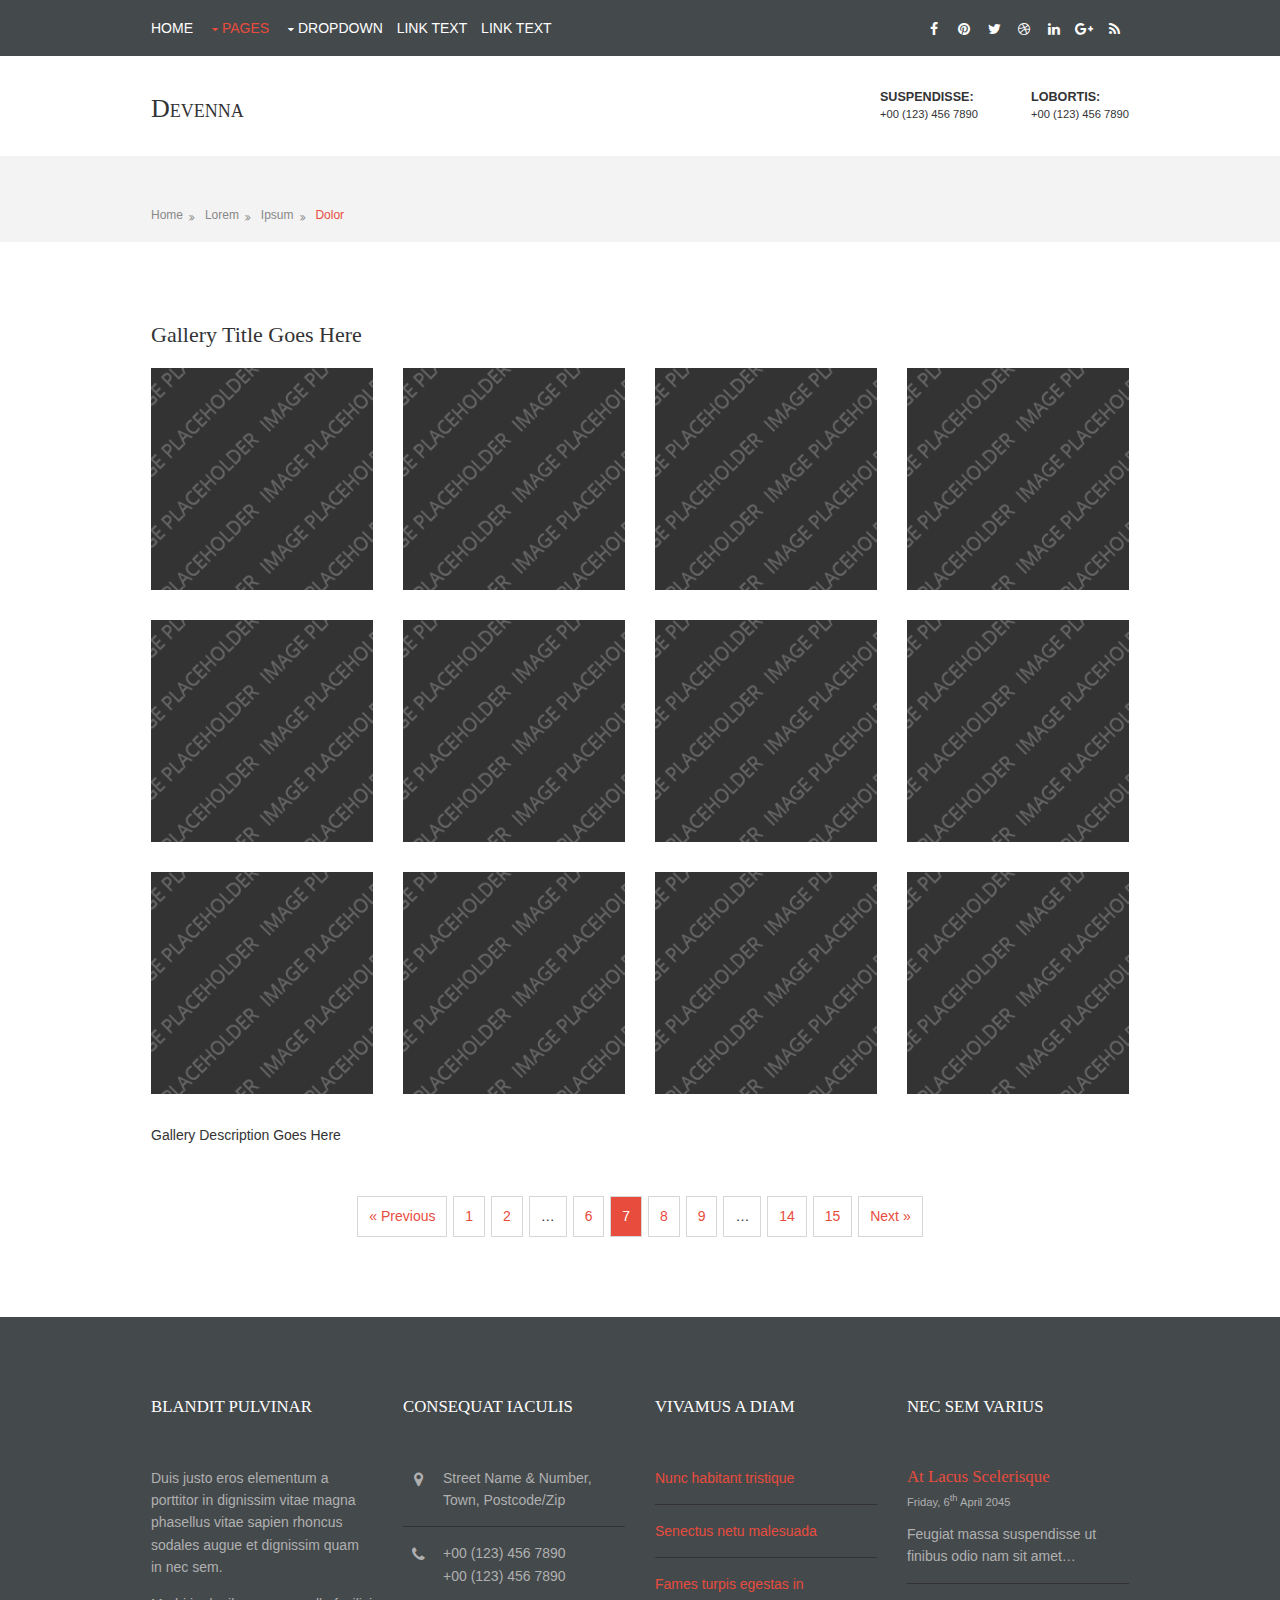
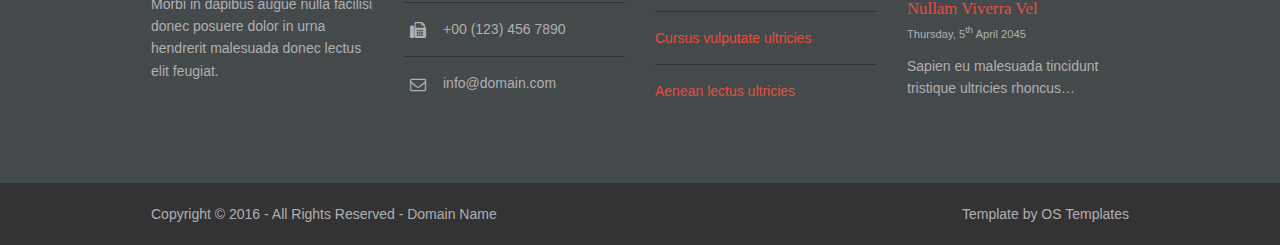
<file: pages/gallery.html>
<!DOCTYPE html>
<!--
Template Name: Devenna
Author: <a href="http://www.os-templates.com/">OS Templates</a>
Author URI: http://www.os-templates.com/
Licence: Free to use under our free template licence terms
Licence URI: http://www.os-templates.com/template-terms
-->
<html>
<head>
<title>Devenna | Pages | Gallery</title>
<meta charset="utf-8">
<meta name="viewport" content="width=device-width, initial-scale=1.0, maximum-scale=1.0, user-scalable=no">
<link href="../layout/styles/layout.css" rel="stylesheet" type="text/css" media="all">
</head>
<body id="top">
<!-- ################################################################################################ -->
<!-- ################################################################################################ -->
<!-- ################################################################################################ -->
<div class="wrapper row0">
  <div id="topbar" class="hoc clear"> 
    <!-- ################################################################################################ -->
    <nav id="mainav" class="fl_left">
      <ul class="clear">
        <li><a href="../index.html">Home</a></li>
        <li class="active"><a class="drop" href="#">Pages</a>
          <ul>
            <li class="active"><a href="gallery.html">Gallery</a></li>
            <li><a href="full-width.html">Full Width</a></li>
            <li><a href="sidebar-left.html">Sidebar Left</a></li>
            <li><a href="sidebar-right.html">Sidebar Right</a></li>
            <li><a href="basic-grid.html">Basic Grid</a></li>
          </ul>
        </li>
        <li><a class="drop" href="#">Dropdown</a>
          <ul>
            <li><a href="#">Level 2</a></li>
            <li><a class="drop" href="#">Level 2 + Drop</a>
              <ul>
                <li><a href="#">Level 3</a></li>
                <li><a href="#">Level 3</a></li>
                <li><a href="#">Level 3</a></li>
              </ul>
            </li>
            <li><a href="#">Level 2</a></li>
          </ul>
        </li>
        <li><a href="#">Link Text</a></li>
        <li><a href="#">Link Text</a></li>
      </ul>
    </nav>
    <!-- ################################################################################################ -->
    <div class="fl_right">
      <ul class="faico clear">
        <li><a class="faicon-facebook" href="#"><i class="fa fa-facebook"></i></a></li>
        <li><a class="faicon-pinterest" href="#"><i class="fa fa-pinterest"></i></a></li>
        <li><a class="faicon-twitter" href="#"><i class="fa fa-twitter"></i></a></li>
        <li><a class="faicon-dribble" href="#"><i class="fa fa-dribbble"></i></a></li>
        <li><a class="faicon-linkedin" href="#"><i class="fa fa-linkedin"></i></a></li>
        <li><a class="faicon-google-plus" href="#"><i class="fa fa-google-plus"></i></a></li>
        <li><a class="faicon-rss" href="#"><i class="fa fa-rss"></i></a></li>
      </ul>
    </div>
    <!-- ################################################################################################ -->
  </div>
</div>
<!-- ################################################################################################ -->
<!-- ################################################################################################ -->
<!-- ################################################################################################ -->
<div class="wrapper row1">
  <header id="header" class="hoc clear"> 
    <!-- ################################################################################################ -->
    <div id="logo" class="fl_left">
      <h1><a href="../index.html">Devenna</a></h1>
    </div>
    <div id="quickinfo" class="fl_right">
      <ul class="nospace inline">
        <li><strong>Suspendisse:</strong><br>
          +00 (123) 456 7890</li>
        <li><strong>Lobortis:</strong><br>
          +00 (123) 456 7890</li>
      </ul>
    </div>
    <!-- ################################################################################################ -->
  </header>
</div>
<!-- ################################################################################################ -->
<!-- ################################################################################################ -->
<!-- ################################################################################################ -->
<div class="wrapper row2">
  <div id="breadcrumb" class="hoc clear"> 
    <!-- ################################################################################################ -->
    <ul>
      <li><a href="#">Home</a></li>
      <li><a href="#">Lorem</a></li>
      <li><a href="#">Ipsum</a></li>
      <li><a href="#">Dolor</a></li>
    </ul>
    <!-- ################################################################################################ -->
  </div>
</div>
<!-- ################################################################################################ -->
<!-- ################################################################################################ -->
<!-- ################################################################################################ -->
<div class="wrapper row3">
  <main class="hoc container clear"> 
    <!-- main body -->
    <!-- ################################################################################################ -->
    <div class="content"> 
      <!-- ################################################################################################ -->
      <div id="gallery">
        <figure>
          <header class="heading">Gallery Title Goes Here</header>
          <ul class="nospace clear">
            <li class="one_quarter first"><a href="#"><img src="../images/demo/gallery/01.png" alt=""></a></li>
            <li class="one_quarter"><a href="#"><img src="../images/demo/gallery/01.png" alt=""></a></li>
            <li class="one_quarter"><a href="#"><img src="../images/demo/gallery/01.png" alt=""></a></li>
            <li class="one_quarter"><a href="#"><img src="../images/demo/gallery/01.png" alt=""></a></li>
            <li class="one_quarter first"><a href="#"><img src="../images/demo/gallery/01.png" alt=""></a></li>
            <li class="one_quarter"><a href="#"><img src="../images/demo/gallery/01.png" alt=""></a></li>
            <li class="one_quarter"><a href="#"><img src="../images/demo/gallery/01.png" alt=""></a></li>
            <li class="one_quarter"><a href="#"><img src="../images/demo/gallery/01.png" alt=""></a></li>
            <li class="one_quarter first"><a href="#"><img src="../images/demo/gallery/01.png" alt=""></a></li>
            <li class="one_quarter"><a href="#"><img src="../images/demo/gallery/01.png" alt=""></a></li>
            <li class="one_quarter"><a href="#"><img src="../images/demo/gallery/01.png" alt=""></a></li>
            <li class="one_quarter"><a href="#"><img src="../images/demo/gallery/01.png" alt=""></a></li>
          </ul>
          <figcaption>Gallery Description Goes Here</figcaption>
        </figure>
      </div>
      <!-- ################################################################################################ -->
      <!-- ################################################################################################ -->
      <nav class="pagination">
        <ul>
          <li><a href="#">&laquo; Previous</a></li>
          <li><a href="#">1</a></li>
          <li><a href="#">2</a></li>
          <li><strong>&hellip;</strong></li>
          <li><a href="#">6</a></li>
          <li class="current"><strong>7</strong></li>
          <li><a href="#">8</a></li>
          <li><a href="#">9</a></li>
          <li><strong>&hellip;</strong></li>
          <li><a href="#">14</a></li>
          <li><a href="#">15</a></li>
          <li><a href="#">Next &raquo;</a></li>
        </ul>
      </nav>
      <!-- ################################################################################################ -->
    </div>
    <!-- ################################################################################################ -->
    <!-- / main body -->
    <div class="clear"></div>
  </main>
</div>
<!-- ################################################################################################ -->
<!-- ################################################################################################ -->
<!-- ################################################################################################ -->
<div class="wrapper row4">
  <footer id="footer" class="hoc clear"> 
    <!-- ################################################################################################ -->
    <div class="one_quarter first">
      <h6 class="title">Blandit pulvinar</h6>
      <p>Duis justo eros elementum a porttitor in dignissim vitae magna phasellus vitae sapien rhoncus sodales augue et dignissim quam in nec sem.</p>
      <p>Morbi in dapibus augue nulla facilisi donec posuere dolor in urna hendrerit malesuada donec lectus elit feugiat.</p>
    </div>
    <div class="one_quarter">
      <h6 class="title">Consequat iaculis</h6>
      <ul class="nospace linklist contact">
        <li><i class="fa fa-map-marker"></i>
          <address>
          Street Name &amp; Number, Town, Postcode/Zip
          </address>
        </li>
        <li><i class="fa fa-phone"></i> +00 (123) 456 7890<br>
          +00 (123) 456 7890</li>
        <li><i class="fa fa-fax"></i> +00 (123) 456 7890</li>
        <li><i class="fa fa-envelope-o"></i> info@domain.com</li>
      </ul>
    </div>
    <div class="one_quarter">
      <h6 class="title">Vivamus a diam</h6>
      <ul class="nospace linklist">
        <li><a href="#">Nunc habitant tristique</a></li>
        <li><a href="#">Senectus netu malesuada</a></li>
        <li><a href="#">Fames turpis egestas in</a></li>
        <li><a href="#">Cursus vulputate ultricies</a></li>
        <li><a href="#">Aenean lectus ultricies</a></li>
      </ul>
    </div>
    <div class="one_quarter">
      <h6 class="title">Nec sem varius</h6>
      <ul class="nospace linklist">
        <li>
          <article>
            <h2 class="nospace font-x1"><a href="#">At lacus scelerisque</a></h2>
            <time class="font-xs block btmspace-10" datetime="2045-04-06">Friday, 6<sup>th</sup> April 2045</time>
            <p class="nospace">Feugiat massa suspendisse ut finibus odio nam sit amet&hellip;</p>
          </article>
        </li>
        <li>
          <article>
            <h2 class="nospace font-x1"><a href="#">Nullam viverra vel</a></h2>
            <time class="font-xs block btmspace-10" datetime="2045-04-05">Thursday, 5<sup>th</sup> April 2045</time>
            <p class="nospace">Sapien eu malesuada tincidunt tristique ultricies rhoncus&hellip;</p>
          </article>
        </li>
      </ul>
    </div>
    <!-- ################################################################################################ -->
  </footer>
</div>
<!-- ################################################################################################ -->
<!-- ################################################################################################ -->
<!-- ################################################################################################ -->
<div class="wrapper row5">
  <div id="copyright" class="hoc clear"> 
    <!-- ################################################################################################ -->
    <p class="fl_left">Copyright &copy; 2016 - All Rights Reserved - <a href="#">Domain Name</a></p>
    <p class="fl_right">Template by <a target="_blank" href="http://www.os-templates.com/" title="Free Website Templates">OS Templates</a></p>
    <!-- ################################################################################################ -->
  </div>
</div>
<!-- ################################################################################################ -->
<!-- ################################################################################################ -->
<!-- ################################################################################################ -->
<a id="backtotop" href="#top"><i class="fa fa-chevron-up"></i></a>
<!-- JAVASCRIPTS -->
<script src="../layout/scripts/jquery.min.js"></script>
<script src="../layout/scripts/jquery.backtotop.js"></script>
<script src="../layout/scripts/jquery.mobilemenu.js"></script>
<!-- IE9 Placeholder Support -->
<script src="../layout/scripts/jquery.placeholder.min.js"></script>
<!-- / IE9 Placeholder Support -->
</body>
</html>
</file>
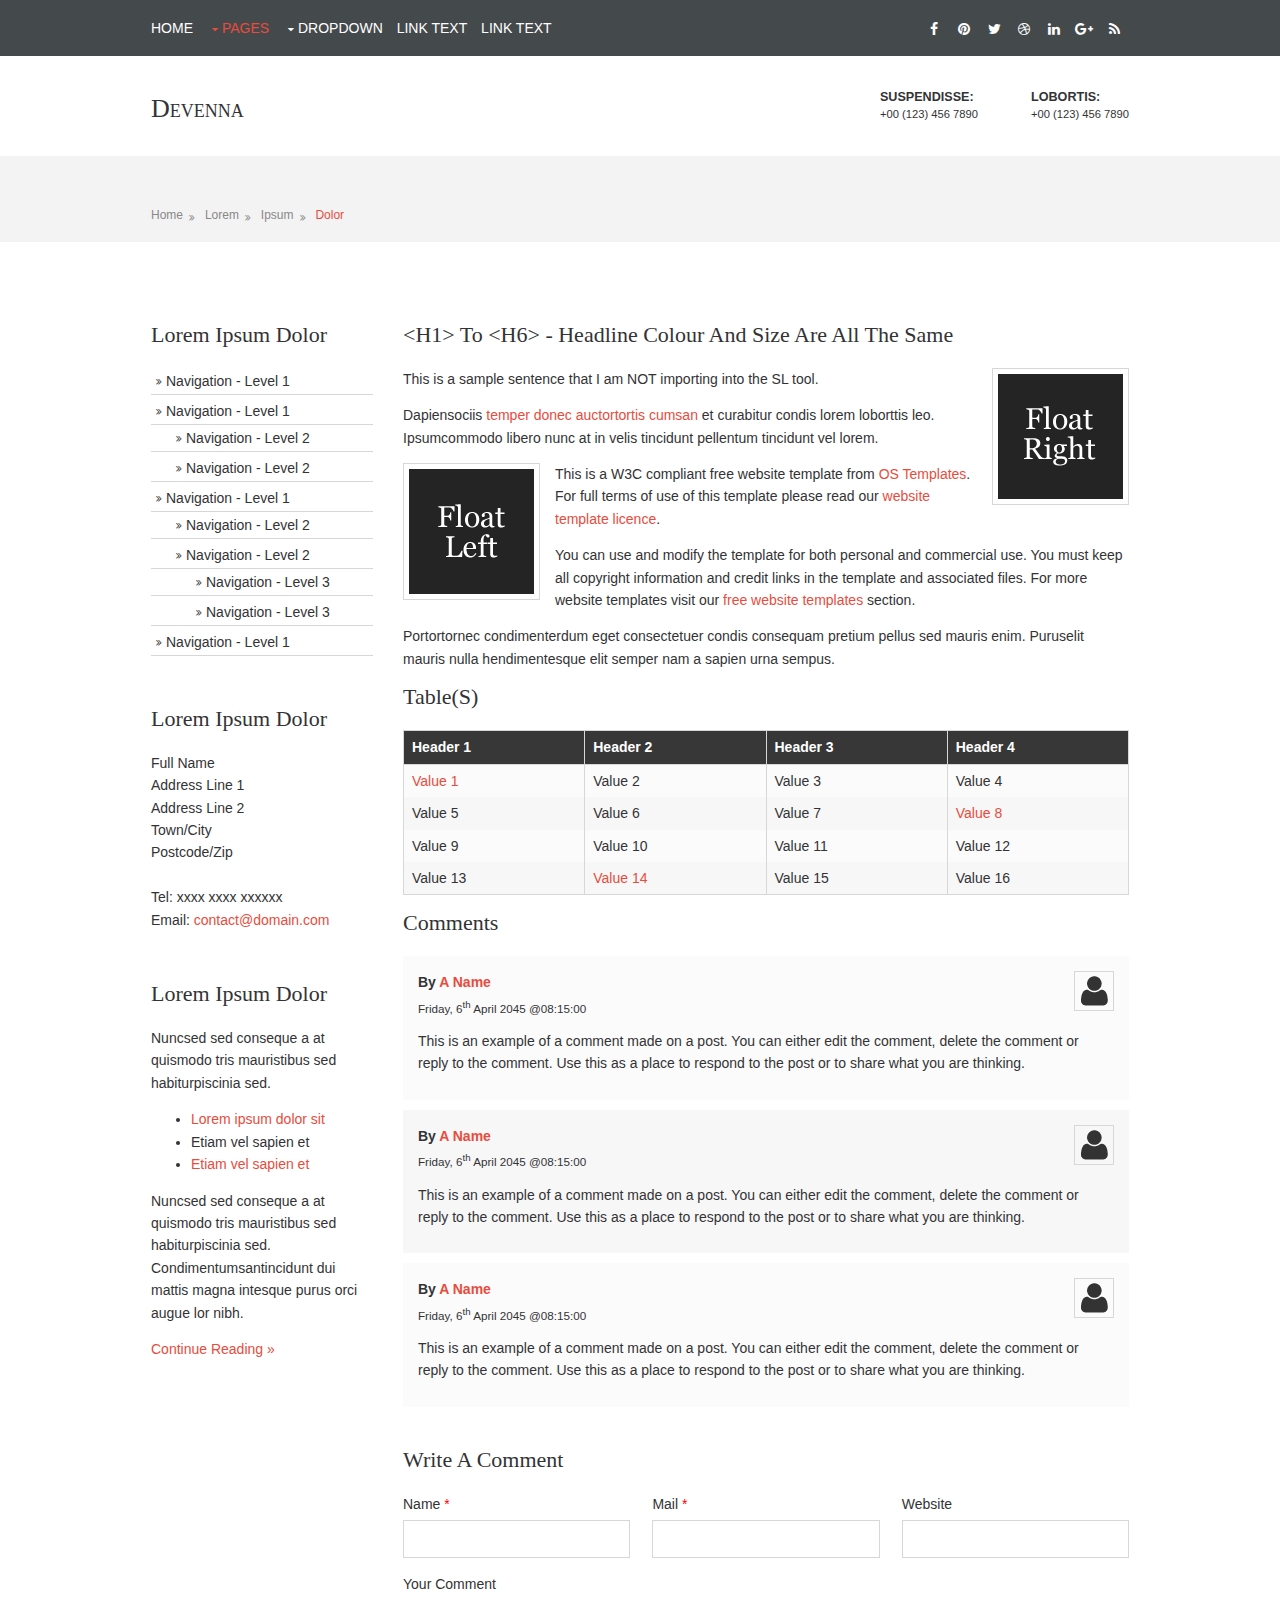
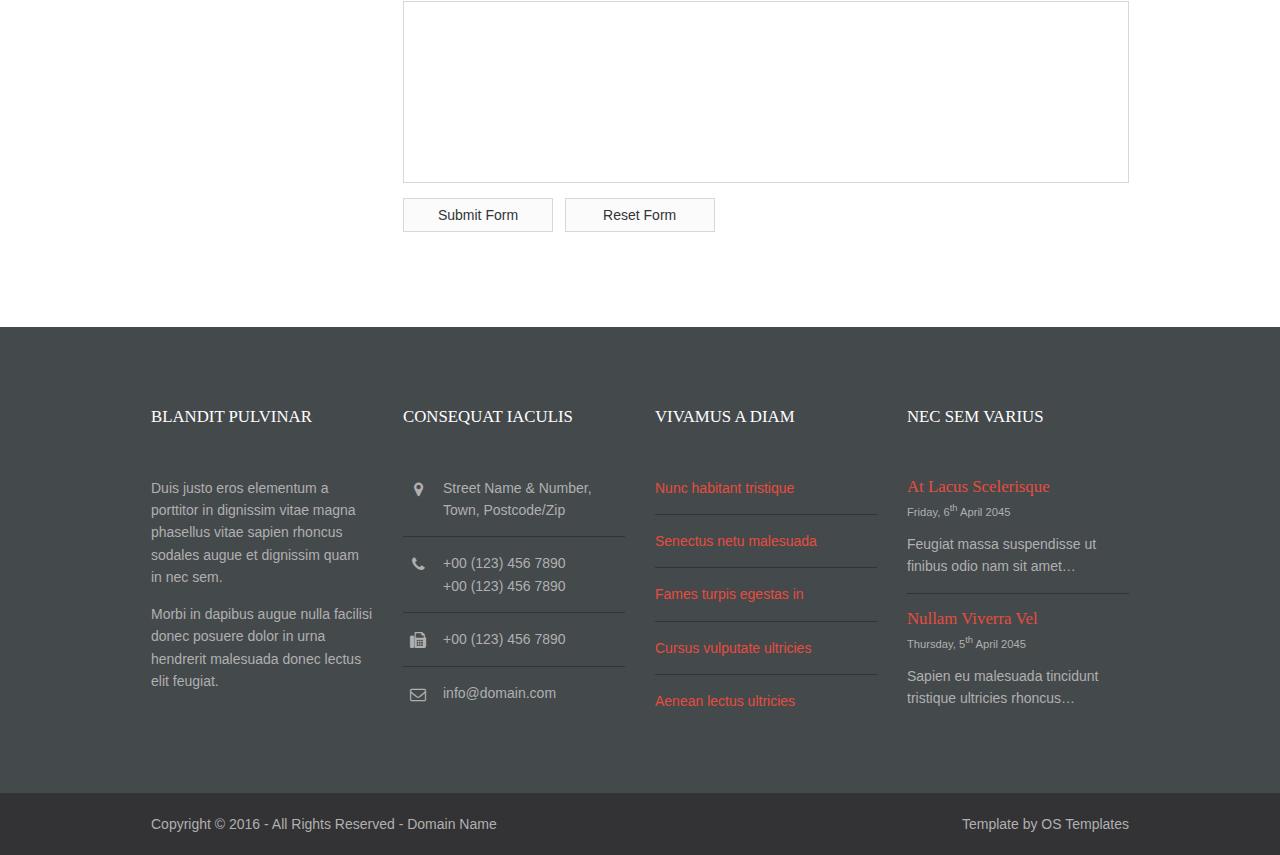
<file: pages/sidebar-left.html>
<!DOCTYPE html>
<!--
Template Name: Devenna
Author: <a href="http://www.os-templates.com/">OS Templates</a>
Author URI: http://www.os-templates.com/
Licence: Free to use under our free template licence terms
Licence URI: http://www.os-templates.com/template-terms
-->
<html>
<head>
<title>Devenna | Pages | Sidebar Left</title>
<meta charset="utf-8">
<meta name="viewport" content="width=device-width, initial-scale=1.0, maximum-scale=1.0, user-scalable=no">
<link href="../layout/styles/layout.css" rel="stylesheet" type="text/css" media="all">
  <script type="text/javascript" src="//d2c7xlmseob604.cloudfront.net/tracker.min.js"></script>
  <script>
    SmartlingContextTracker.init({
      orgId: 'NPchzuDKITHbU-pJYnH8gg'
    });
  </script>
</head>
<body id="top">
<!-- ################################################################################################ -->
<!-- ################################################################################################ -->
<!-- ################################################################################################ -->
<div class="wrapper row0">
  <div id="topbar" class="hoc clear"> 
    <!-- ################################################################################################ -->
    <nav id="mainav" class="fl_left">
      <ul class="clear">
        <li><a href="../index.html">Home</a></li>
        <li class="active"><a class="drop" href="#">Pages</a>
          <ul>
            <li><a href="gallery.html">Gallery</a></li>
            <li><a href="full-width.html">Full Width</a></li>
            <li class="active"><a href="sidebar-left.html">Sidebar Left</a></li>
            <li><a href="sidebar-right.html">Sidebar Right</a></li>
            <li><a href="basic-grid.html">Basic Grid</a></li>
          </ul>
        </li>
        <li><a class="drop" href="#">Dropdown</a>
          <ul>
            <li><a href="#">Level 2</a></li>
            <li><a class="drop" href="#">Level 2 + Drop</a>
              <ul>
                <li><a href="#">Level 3</a></li>
                <li><a href="#">Level 3</a></li>
                <li><a href="#">Level 3</a></li>
              </ul>
            </li>
            <li><a href="#">Level 2</a></li>
          </ul>
        </li>
        <li><a href="#">Link Text</a></li>
        <li><a href="#">Link Text</a></li>
      </ul>
    </nav>
    <!-- ################################################################################################ -->
    <div class="fl_right">
      <ul class="faico clear">
        <li><a class="faicon-facebook" href="#"><i class="fa fa-facebook"></i></a></li>
        <li><a class="faicon-pinterest" href="#"><i class="fa fa-pinterest"></i></a></li>
        <li><a class="faicon-twitter" href="#"><i class="fa fa-twitter"></i></a></li>
        <li><a class="faicon-dribble" href="#"><i class="fa fa-dribbble"></i></a></li>
        <li><a class="faicon-linkedin" href="#"><i class="fa fa-linkedin"></i></a></li>
        <li><a class="faicon-google-plus" href="#"><i class="fa fa-google-plus"></i></a></li>
        <li><a class="faicon-rss" href="#"><i class="fa fa-rss"></i></a></li>
      </ul>
    </div>
    <!-- ################################################################################################ -->
  </div>
</div>
<!-- ################################################################################################ -->
<!-- ################################################################################################ -->
<!-- ################################################################################################ -->
<div class="wrapper row1">
  <header id="header" class="hoc clear"> 
    <!-- ################################################################################################ -->
    <div id="logo" class="fl_left">
      <h1><a href="../index.html">Devenna</a></h1>
    </div>
    <div id="quickinfo" class="fl_right">
      <ul class="nospace inline">
        <li><strong>Suspendisse:</strong><br>
          +00 (123) 456 7890</li>
        <li><strong>Lobortis:</strong><br>
          +00 (123) 456 7890</li>
      </ul>
    </div>
    <!-- ################################################################################################ -->
  </header>
</div>
<!-- ################################################################################################ -->
<!-- ################################################################################################ -->
<!-- ################################################################################################ -->
<div class="wrapper row2">
  <div id="breadcrumb" class="hoc clear"> 
    <!-- ################################################################################################ -->
    <ul>
      <li><a href="#">Home</a></li>
      <li><a href="#">Lorem</a></li>
      <li><a href="#">Ipsum</a></li>
      <li><a href="#">Dolor</a></li>
    </ul>
    <!-- ################################################################################################ -->
  </div>
</div>
<!-- ################################################################################################ -->
<!-- ################################################################################################ -->
<!-- ################################################################################################ -->
<div class="wrapper row3">
  <main class="hoc container clear"> 
    <!-- main body -->
    <!-- ################################################################################################ -->
    <div class="sidebar one_quarter first"> 
      <!-- ################################################################################################ -->
      <h6>Lorem ipsum dolor</h6>
      <nav class="sdb_holder">
        <ul>
          <li><a href="#">Navigation - Level 1</a></li>
          <li><a href="#">Navigation - Level 1</a>
            <ul>
              <li><a href="#">Navigation - Level 2</a></li>
              <li><a href="#">Navigation - Level 2</a></li>
            </ul>
          </li>
          <li><a href="#">Navigation - Level 1</a>
            <ul>
              <li><a href="#">Navigation - Level 2</a></li>
              <li><a href="#">Navigation - Level 2</a>
                <ul>
                  <li><a href="#">Navigation - Level 3</a></li>
                  <li><a href="#">Navigation - Level 3</a></li>
                </ul>
              </li>
            </ul>
          </li>
          <li><a href="#">Navigation - Level 1</a></li>
        </ul>
      </nav>
      <div class="sdb_holder">
        <h6>Lorem ipsum dolor</h6>
        <address>
        Full Name<br>
        Address Line 1<br>
        Address Line 2<br>
        Town/City<br>
        Postcode/Zip<br>
        <br>
        Tel: xxxx xxxx xxxxxx<br>
        Email: <a href="#">contact@domain.com</a>
        </address>
      </div>
      <div class="sdb_holder">
        <article>
          <h6>Lorem ipsum dolor</h6>
          <p>Nuncsed sed conseque a at quismodo tris mauristibus sed habiturpiscinia sed.</p>
          <ul>
            <li><a href="#">Lorem ipsum dolor sit</a></li>
            <li>Etiam vel sapien et</li>
            <li><a href="#">Etiam vel sapien et</a></li>
          </ul>
          <p>Nuncsed sed conseque a at quismodo tris mauristibus sed habiturpiscinia sed. Condimentumsantincidunt dui mattis magna intesque purus orci augue lor nibh.</p>
          <p class="more"><a href="#">Continue Reading &raquo;</a></p>
        </article>
      </div>
      <!-- ################################################################################################ -->
    </div>
    <!-- ################################################################################################ -->
    <!-- ################################################################################################ -->
    <div class="content three_quarter"> 
      <!-- ################################################################################################ -->
      <h1>&lt;h1&gt; to &lt;h6&gt; - Headline Colour and Size Are All The Same</h1>
      <img class="imgr borderedbox inspace-5" src="../images/demo/imgr.gif" alt="">
      <p>This is a sample sentence that I am NOT importing into the SL tool.</p>
      <p>Dapiensociis <a href="#">temper donec auctortortis cumsan</a> et curabitur condis lorem loborttis leo. Ipsumcommodo libero nunc at in velis tincidunt pellentum tincidunt vel lorem.</p>
      <img class="imgl borderedbox inspace-5" src="../images/demo/imgl.gif" alt="">
      <p>This is a W3C compliant free website template from <a href="http://www.os-templates.com/" title="Free Website Templates">OS Templates</a>. For full terms of use of this template please read our <a href="http://www.os-templates.com/template-terms">website template licence</a>.</p>
      <p>You can use and modify the template for both personal and commercial use. You must keep all copyright information and credit links in the template and associated files. For more website templates visit our <a href="http://www.os-templates.com/">free website templates</a> section.</p>
      <p>Portortornec condimenterdum eget consectetuer condis consequam pretium pellus sed mauris enim. Puruselit mauris nulla hendimentesque elit semper nam a sapien urna sempus.</p>
      <h1>Table(s)</h1>
      <div class="scrollable">
        <table>
          <thead>
            <tr>
              <th>Header 1</th>
              <th>Header 2</th>
              <th>Header 3</th>
              <th>Header 4</th>
            </tr>
          </thead>
          <tbody>
            <tr>
              <td><a href="#">Value 1</a></td>
              <td>Value 2</td>
              <td>Value 3</td>
              <td>Value 4</td>
            </tr>
            <tr>
              <td>Value 5</td>
              <td>Value 6</td>
              <td>Value 7</td>
              <td><a href="#">Value 8</a></td>
            </tr>
            <tr>
              <td>Value 9</td>
              <td>Value 10</td>
              <td>Value 11</td>
              <td>Value 12</td>
            </tr>
            <tr>
              <td>Value 13</td>
              <td><a href="#">Value 14</a></td>
              <td>Value 15</td>
              <td>Value 16</td>
            </tr>
          </tbody>
        </table>
      </div>
      <div id="comments">
        <h2>Comments</h2>
        <ul>
          <li>
            <article>
              <header>
                <figure class="avatar"><img src="../images/demo/avatar.png" alt=""></figure>
                <address>
                By <a href="#">A Name</a>
                </address>
                <time datetime="2045-04-06T08:15+00:00">Friday, 6<sup>th</sup> April 2045 @08:15:00</time>
              </header>
              <div class="comcont">
                <p>This is an example of a comment made on a post. You can either edit the comment, delete the comment or reply to the comment. Use this as a place to respond to the post or to share what you are thinking.</p>
              </div>
            </article>
          </li>
          <li>
            <article>
              <header>
                <figure class="avatar"><img src="../images/demo/avatar.png" alt=""></figure>
                <address>
                By <a href="#">A Name</a>
                </address>
                <time datetime="2045-04-06T08:15+00:00">Friday, 6<sup>th</sup> April 2045 @08:15:00</time>
              </header>
              <div class="comcont">
                <p>This is an example of a comment made on a post. You can either edit the comment, delete the comment or reply to the comment. Use this as a place to respond to the post or to share what you are thinking.</p>
              </div>
            </article>
          </li>
          <li>
            <article>
              <header>
                <figure class="avatar"><img src="../images/demo/avatar.png" alt=""></figure>
                <address>
                By <a href="#">A Name</a>
                </address>
                <time datetime="2045-04-06T08:15+00:00">Friday, 6<sup>th</sup> April 2045 @08:15:00</time>
              </header>
              <div class="comcont">
                <p>This is an example of a comment made on a post. You can either edit the comment, delete the comment or reply to the comment. Use this as a place to respond to the post or to share what you are thinking.</p>
              </div>
            </article>
          </li>
        </ul>
        <h2>Write A Comment</h2>
        <form action="#" method="post">
          <div class="one_third first">
            <label for="name">Name <span>*</span></label>
            <input type="text" name="name" id="name" value="" size="22" required>
          </div>
          <div class="one_third">
            <label for="email">Mail <span>*</span></label>
            <input type="email" name="email" id="email" value="" size="22" required>
          </div>
          <div class="one_third">
            <label for="url">Website</label>
            <input type="url" name="url" id="url" value="" size="22">
          </div>
          <div class="block clear">
            <label for="comment">Your Comment</label>
            <textarea name="comment" id="comment" cols="25" rows="10"></textarea>
          </div>
          <div>
            <input type="submit" name="submit" value="Submit Form">
            &nbsp;
            <input type="reset" name="reset" value="Reset Form">
          </div>
        </form>
      </div>
      <!-- ################################################################################################ -->
    </div>
    <!-- ################################################################################################ -->
    <!-- / main body -->
    <div class="clear"></div>
  </main>
</div>
<!-- ################################################################################################ -->
<!-- ################################################################################################ -->
<!-- ################################################################################################ -->
<div class="wrapper row4">
  <footer id="footer" class="hoc clear"> 
    <!-- ################################################################################################ -->
    <div class="one_quarter first">
      <h6 class="title">Blandit pulvinar</h6>
      <p>Duis justo eros elementum a porttitor in dignissim vitae magna phasellus vitae sapien rhoncus sodales augue et dignissim quam in nec sem.</p>
      <p>Morbi in dapibus augue nulla facilisi donec posuere dolor in urna hendrerit malesuada donec lectus elit feugiat.</p>
    </div>
    <div class="one_quarter">
      <h6 class="title">Consequat iaculis</h6>
      <ul class="nospace linklist contact">
        <li><i class="fa fa-map-marker"></i>
          <address>
          Street Name &amp; Number, Town, Postcode/Zip
          </address>
        </li>
        <li><i class="fa fa-phone"></i> +00 (123) 456 7890<br>
          +00 (123) 456 7890</li>
        <li><i class="fa fa-fax"></i> +00 (123) 456 7890</li>
        <li><i class="fa fa-envelope-o"></i> info@domain.com</li>
      </ul>
    </div>
    <div class="one_quarter">
      <h6 class="title">Vivamus a diam</h6>
      <ul class="nospace linklist">
        <li><a href="#">Nunc habitant tristique</a></li>
        <li><a href="#">Senectus netu malesuada</a></li>
        <li><a href="#">Fames turpis egestas in</a></li>
        <li><a href="#">Cursus vulputate ultricies</a></li>
        <li><a href="#">Aenean lectus ultricies</a></li>
      </ul>
    </div>
    <div class="one_quarter">
      <h6 class="title">Nec sem varius</h6>
      <ul class="nospace linklist">
        <li>
          <article>
            <h2 class="nospace font-x1"><a href="#">At lacus scelerisque</a></h2>
            <time class="font-xs block btmspace-10" datetime="2045-04-06">Friday, 6<sup>th</sup> April 2045</time>
            <p class="nospace">Feugiat massa suspendisse ut finibus odio nam sit amet&hellip;</p>
          </article>
        </li>
        <li>
          <article>
            <h2 class="nospace font-x1"><a href="#">Nullam viverra vel</a></h2>
            <time class="font-xs block btmspace-10" datetime="2045-04-05">Thursday, 5<sup>th</sup> April 2045</time>
            <p class="nospace">Sapien eu malesuada tincidunt tristique ultricies rhoncus&hellip;</p>
          </article>
        </li>
      </ul>
    </div>
    <!-- ################################################################################################ -->
  </footer>
</div>
<!-- ################################################################################################ -->
<!-- ################################################################################################ -->
<!-- ################################################################################################ -->
<div class="wrapper row5">
  <div id="copyright" class="hoc clear"> 
    <!-- ################################################################################################ -->
    <p class="fl_left">Copyright &copy; 2016 - All Rights Reserved - <a href="#">Domain Name</a></p>
    <p class="fl_right">Template by <a target="_blank" href="http://www.os-templates.com/" title="Free Website Templates">OS Templates</a></p>
    <!-- ################################################################################################ -->
  </div>
</div>
<!-- ################################################################################################ -->
<!-- ################################################################################################ -->
<!-- ################################################################################################ -->
<a id="backtotop" href="#top"><i class="fa fa-chevron-up"></i></a>
<!-- JAVASCRIPTS -->
<script src="../layout/scripts/jquery.min.js"></script>
<script src="../layout/scripts/jquery.backtotop.js"></script>
<script src="../layout/scripts/jquery.mobilemenu.js"></script>
<!-- IE9 Placeholder Support -->
<script src="../layout/scripts/jquery.placeholder.min.js"></script>
<!-- / IE9 Placeholder Support -->
</body>
</html>
</file>
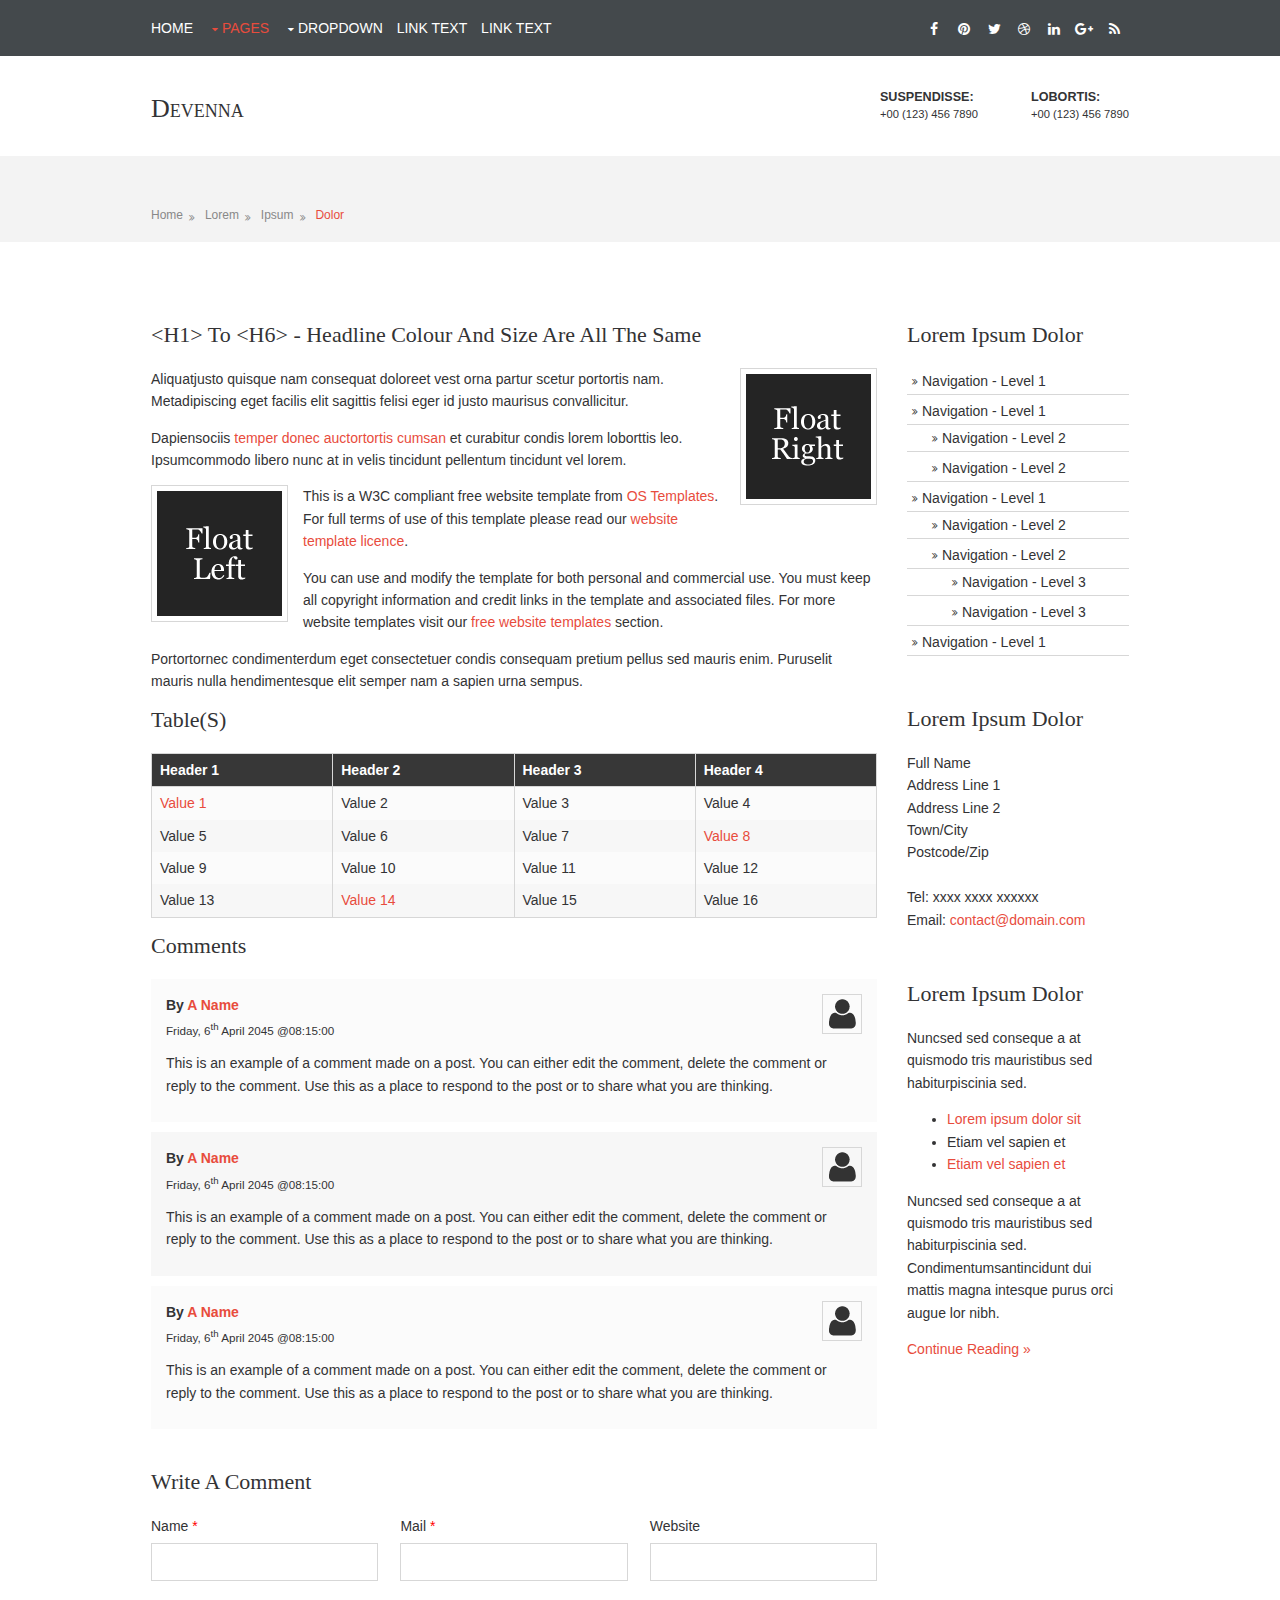
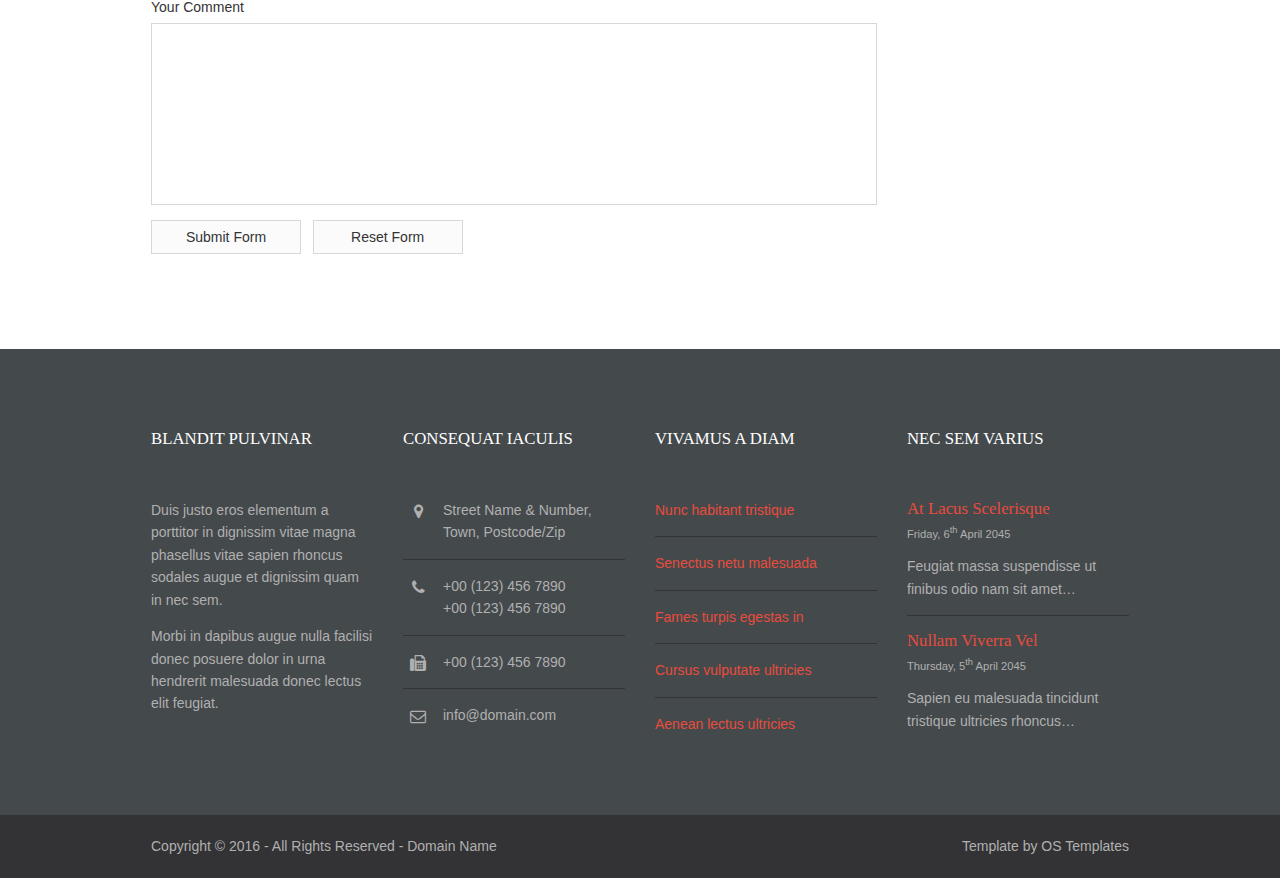
<file: pages/sidebar-right.html>
<!DOCTYPE html>
<!--
Template Name: Devenna
Author: <a href="http://www.os-templates.com/">OS Templates</a>
Author URI: http://www.os-templates.com/
Licence: Free to use under our free template licence terms
Licence URI: http://www.os-templates.com/template-terms
-->
<html>
<head>
<title>Devenna | Pages | Sidebar Right</title>
<meta charset="utf-8">
<meta name="viewport" content="width=device-width, initial-scale=1.0, maximum-scale=1.0, user-scalable=no">
<link href="../layout/styles/layout.css" rel="stylesheet" type="text/css" media="all">
      <script type="text/javascript" src="//d2c7xlmseob604.cloudfront.net/tracker.min.js"></script>
<script>
    SmartlingContextTracker.init({
      orgId: 'NPchzuDKITHbU-pJYnH8gg'
    });
</script>
</head>
<body id="top">
<!-- ################################################################################################ -->
<!-- ################################################################################################ -->
<!-- ################################################################################################ -->
<div class="wrapper row0">
  <div id="topbar" class="hoc clear"> 
    <!-- ################################################################################################ -->
    <nav id="mainav" class="fl_left">
      <ul class="clear">
        <li><a href="../index.html">Home</a></li>
        <li class="active"><a class="drop" href="#">Pages</a>
          <ul>
            <li><a href="gallery.html">Gallery</a></li>
            <li><a href="full-width.html">Full Width</a></li>
            <li><a href="sidebar-left.html">Sidebar Left</a></li>
            <li class="active"><a href="sidebar-right.html">Sidebar Right</a></li>
            <li><a href="basic-grid.html">Basic Grid</a></li>
          </ul>
        </li>
        <li><a class="drop" href="#">Dropdown</a>
          <ul>
            <li><a href="#">Level 2</a></li>
            <li><a class="drop" href="#">Level 2 + Drop</a>
              <ul>
                <li><a href="#">Level 3</a></li>
                <li><a href="#">Level 3</a></li>
                <li><a href="#">Level 3</a></li>
              </ul>
            </li>
            <li><a href="#">Level 2</a></li>
          </ul>
        </li>
        <li><a href="#">Link Text</a></li>
        <li><a href="#">Link Text</a></li>
      </ul>
    </nav>
    <!-- ################################################################################################ -->
    <div class="fl_right">
      <ul class="faico clear">
        <li><a class="faicon-facebook" href="#"><i class="fa fa-facebook"></i></a></li>
        <li><a class="faicon-pinterest" href="#"><i class="fa fa-pinterest"></i></a></li>
        <li><a class="faicon-twitter" href="#"><i class="fa fa-twitter"></i></a></li>
        <li><a class="faicon-dribble" href="#"><i class="fa fa-dribbble"></i></a></li>
        <li><a class="faicon-linkedin" href="#"><i class="fa fa-linkedin"></i></a></li>
        <li><a class="faicon-google-plus" href="#"><i class="fa fa-google-plus"></i></a></li>
        <li><a class="faicon-rss" href="#"><i class="fa fa-rss"></i></a></li>
      </ul>
    </div>
    <!-- ################################################################################################ -->
  </div>
</div>
<!-- ################################################################################################ -->
<!-- ################################################################################################ -->
<!-- ################################################################################################ -->
<div class="wrapper row1">
  <header id="header" class="hoc clear"> 
    <!-- ################################################################################################ -->
    <div id="logo" class="fl_left">
      <h1><a href="../index.html">Devenna</a></h1>
    </div>
    <div id="quickinfo" class="fl_right">
      <ul class="nospace inline">
        <li><strong>Suspendisse:</strong><br>
          +00 (123) 456 7890</li>
        <li><strong>Lobortis:</strong><br>
          +00 (123) 456 7890</li>
      </ul>
    </div>
    <!-- ################################################################################################ -->
  </header>
</div>
<!-- ################################################################################################ -->
<!-- ################################################################################################ -->
<!-- ################################################################################################ -->
<div class="wrapper row2">
  <div id="breadcrumb" class="hoc clear"> 
    <!-- ################################################################################################ -->
    <ul>
      <li><a href="#">Home</a></li>
      <li><a href="#">Lorem</a></li>
      <li><a href="#">Ipsum</a></li>
      <li><a href="#">Dolor</a></li>
    </ul>
    <!-- ################################################################################################ -->
  </div>
</div>
<!-- ################################################################################################ -->
<!-- ################################################################################################ -->
<!-- ################################################################################################ -->
<div class="wrapper row3">
  <main class="hoc container clear"> 
    <!-- main body -->
    <!-- ################################################################################################ -->
    <div class="content three_quarter first"> 
      <!-- ################################################################################################ -->
      <h1>&lt;h1&gt; to &lt;h6&gt; - Headline Colour and Size Are All The Same</h1>
      <img class="imgr borderedbox inspace-5" src="../images/demo/imgr.gif" alt="">
      <p>Aliquatjusto quisque nam consequat doloreet vest orna partur scetur portortis nam. Metadipiscing eget facilis elit sagittis felisi eger id justo maurisus convallicitur.</p>
      <p>Dapiensociis <a href="#">temper donec auctortortis cumsan</a> et curabitur condis lorem loborttis leo. Ipsumcommodo libero nunc at in velis tincidunt pellentum tincidunt vel lorem.</p>
      <img class="imgl borderedbox inspace-5" src="../images/demo/imgl.gif" alt="">
      <p>This is a W3C compliant free website template from <a href="http://www.os-templates.com/" title="Free Website Templates">OS Templates</a>. For full terms of use of this template please read our <a href="http://www.os-templates.com/template-terms">website template licence</a>.</p>
      <p>You can use and modify the template for both personal and commercial use. You must keep all copyright information and credit links in the template and associated files. For more website templates visit our <a href="http://www.os-templates.com/">free website templates</a> section.</p>
      <p>Portortornec condimenterdum eget consectetuer condis consequam pretium pellus sed mauris enim. Puruselit mauris nulla hendimentesque elit semper nam a sapien urna sempus.</p>
      <h1>Table(s)</h1>
      <div class="scrollable">
        <table>
          <thead>
            <tr>
              <th>Header 1</th>
              <th>Header 2</th>
              <th>Header 3</th>
              <th>Header 4</th>
            </tr>
          </thead>
          <tbody>
            <tr>
              <td><a href="#">Value 1</a></td>
              <td>Value 2</td>
              <td>Value 3</td>
              <td>Value 4</td>
            </tr>
            <tr>
              <td>Value 5</td>
              <td>Value 6</td>
              <td>Value 7</td>
              <td><a href="#">Value 8</a></td>
            </tr>
            <tr>
              <td>Value 9</td>
              <td>Value 10</td>
              <td>Value 11</td>
              <td>Value 12</td>
            </tr>
            <tr>
              <td>Value 13</td>
              <td><a href="#">Value 14</a></td>
              <td>Value 15</td>
              <td>Value 16</td>
            </tr>
          </tbody>
        </table>
      </div>
      <div id="comments">
        <h2>Comments</h2>
        <ul>
          <li>
            <article>
              <header>
                <figure class="avatar"><img src="../images/demo/avatar.png" alt=""></figure>
                <address>
                By <a href="#">A Name</a>
                </address>
                <time datetime="2045-04-06T08:15+00:00">Friday, 6<sup>th</sup> April 2045 @08:15:00</time>
              </header>
              <div class="comcont">
                <p>This is an example of a comment made on a post. You can either edit the comment, delete the comment or reply to the comment. Use this as a place to respond to the post or to share what you are thinking.</p>
              </div>
            </article>
          </li>
          <li>
            <article>
              <header>
                <figure class="avatar"><img src="../images/demo/avatar.png" alt=""></figure>
                <address>
                By <a href="#">A Name</a>
                </address>
                <time datetime="2045-04-06T08:15+00:00">Friday, 6<sup>th</sup> April 2045 @08:15:00</time>
              </header>
              <div class="comcont">
                <p>This is an example of a comment made on a post. You can either edit the comment, delete the comment or reply to the comment. Use this as a place to respond to the post or to share what you are thinking.</p>
              </div>
            </article>
          </li>
          <li>
            <article>
              <header>
                <figure class="avatar"><img src="../images/demo/avatar.png" alt=""></figure>
                <address>
                By <a href="#">A Name</a>
                </address>
                <time datetime="2045-04-06T08:15+00:00">Friday, 6<sup>th</sup> April 2045 @08:15:00</time>
              </header>
              <div class="comcont">
                <p>This is an example of a comment made on a post. You can either edit the comment, delete the comment or reply to the comment. Use this as a place to respond to the post or to share what you are thinking.</p>
              </div>
            </article>
          </li>
        </ul>
        <h2>Write A Comment</h2>
        <form action="#" method="post">
          <div class="one_third first">
            <label for="name">Name <span>*</span></label>
            <input type="text" name="name" id="name" value="" size="22" required>
          </div>
          <div class="one_third">
            <label for="email">Mail <span>*</span></label>
            <input type="email" name="email" id="email" value="" size="22" required>
          </div>
          <div class="one_third">
            <label for="url">Website</label>
            <input type="url" name="url" id="url" value="" size="22">
          </div>
          <div class="block clear">
            <label for="comment">Your Comment</label>
            <textarea name="comment" id="comment" cols="25" rows="10"></textarea>
          </div>
          <div>
            <input type="submit" name="submit" value="Submit Form">
            &nbsp;
            <input type="reset" name="reset" value="Reset Form">
          </div>
        </form>
      </div>
      <!-- ################################################################################################ -->
    </div>
    <!-- ################################################################################################ -->
    <!-- ################################################################################################ -->
    <div class="sidebar one_quarter"> 
      <!-- ################################################################################################ -->
      <h6>Lorem ipsum dolor</h6>
      <nav class="sdb_holder">
        <ul>
          <li><a href="#">Navigation - Level 1</a></li>
          <li><a href="#">Navigation - Level 1</a>
            <ul>
              <li><a href="#">Navigation - Level 2</a></li>
              <li><a href="#">Navigation - Level 2</a></li>
            </ul>
          </li>
          <li><a href="#">Navigation - Level 1</a>
            <ul>
              <li><a href="#">Navigation - Level 2</a></li>
              <li><a href="#">Navigation - Level 2</a>
                <ul>
                  <li><a href="#">Navigation - Level 3</a></li>
                  <li><a href="#">Navigation - Level 3</a></li>
                </ul>
              </li>
            </ul>
          </li>
          <li><a href="#">Navigation - Level 1</a></li>
        </ul>
      </nav>
      <div class="sdb_holder">
        <h6>Lorem ipsum dolor</h6>
        <address>
        Full Name<br>
        Address Line 1<br>
        Address Line 2<br>
        Town/City<br>
        Postcode/Zip<br>
        <br>
        Tel: xxxx xxxx xxxxxx<br>
        Email: <a href="#">contact@domain.com</a>
        </address>
      </div>
      <div class="sdb_holder">
        <article>
          <h6>Lorem ipsum dolor</h6>
          <p>Nuncsed sed conseque a at quismodo tris mauristibus sed habiturpiscinia sed.</p>
          <ul>
            <li><a href="#">Lorem ipsum dolor sit</a></li>
            <li>Etiam vel sapien et</li>
            <li><a href="#">Etiam vel sapien et</a></li>
          </ul>
          <p>Nuncsed sed conseque a at quismodo tris mauristibus sed habiturpiscinia sed. Condimentumsantincidunt dui mattis magna intesque purus orci augue lor nibh.</p>
          <p class="more"><a href="#">Continue Reading &raquo;</a></p>
        </article>
      </div>
      <!-- ################################################################################################ -->
    </div>
    <!-- ################################################################################################ -->
    <!-- / main body -->
    <div class="clear"></div>
  </main>
</div>
<!-- ################################################################################################ -->
<!-- ################################################################################################ -->
<!-- ################################################################################################ -->
<div class="wrapper row4">
  <footer id="footer" class="hoc clear"> 
    <!-- ################################################################################################ -->
    <div class="one_quarter first">
      <h6 class="title">Blandit pulvinar</h6>
      <p>Duis justo eros elementum a porttitor in dignissim vitae magna phasellus vitae sapien rhoncus sodales augue et dignissim quam in nec sem.</p>
      <p>Morbi in dapibus augue nulla facilisi donec posuere dolor in urna hendrerit malesuada donec lectus elit feugiat.</p>
    </div>
    <div class="one_quarter">
      <h6 class="title">Consequat iaculis</h6>
      <ul class="nospace linklist contact">
        <li><i class="fa fa-map-marker"></i>
          <address>
          Street Name &amp; Number, Town, Postcode/Zip
          </address>
        </li>
        <li><i class="fa fa-phone"></i> +00 (123) 456 7890<br>
          +00 (123) 456 7890</li>
        <li><i class="fa fa-fax"></i> +00 (123) 456 7890</li>
        <li><i class="fa fa-envelope-o"></i> info@domain.com</li>
      </ul>
    </div>
    <div class="one_quarter">
      <h6 class="title">Vivamus a diam</h6>
      <ul class="nospace linklist">
        <li><a href="#">Nunc habitant tristique</a></li>
        <li><a href="#">Senectus netu malesuada</a></li>
        <li><a href="#">Fames turpis egestas in</a></li>
        <li><a href="#">Cursus vulputate ultricies</a></li>
        <li><a href="#">Aenean lectus ultricies</a></li>
      </ul>
    </div>
    <div class="one_quarter">
      <h6 class="title">Nec sem varius</h6>
      <ul class="nospace linklist">
        <li>
          <article>
            <h2 class="nospace font-x1"><a href="#">At lacus scelerisque</a></h2>
            <time class="font-xs block btmspace-10" datetime="2045-04-06">Friday, 6<sup>th</sup> April 2045</time>
            <p class="nospace">Feugiat massa suspendisse ut finibus odio nam sit amet&hellip;</p>
          </article>
        </li>
        <li>
          <article>
            <h2 class="nospace font-x1"><a href="#">Nullam viverra vel</a></h2>
            <time class="font-xs block btmspace-10" datetime="2045-04-05">Thursday, 5<sup>th</sup> April 2045</time>
            <p class="nospace">Sapien eu malesuada tincidunt tristique ultricies rhoncus&hellip;</p>
          </article>
        </li>
      </ul>
    </div>
    <!-- ################################################################################################ -->
  </footer>
</div>
<!-- ################################################################################################ -->
<!-- ################################################################################################ -->
<!-- ################################################################################################ -->
<div class="wrapper row5">
  <div id="copyright" class="hoc clear"> 
    <!-- ################################################################################################ -->
    <p class="fl_left">Copyright &copy; 2016 - All Rights Reserved - <a href="#">Domain Name</a></p>
    <p class="fl_right">Template by <a target="_blank" href="http://www.os-templates.com/" title="Free Website Templates">OS Templates</a></p>
    <!-- ################################################################################################ -->
  </div>
</div>
<!-- ################################################################################################ -->
<!-- ################################################################################################ -->
<!-- ################################################################################################ -->
<a id="backtotop" href="#top"><i class="fa fa-chevron-up"></i></a>
<!-- JAVASCRIPTS -->
<script src="../layout/scripts/jquery.min.js"></script>
<script src="../layout/scripts/jquery.backtotop.js"></script>
<script src="../layout/scripts/jquery.mobilemenu.js"></script>
<!-- IE9 Placeholder Support -->
<script src="../layout/scripts/jquery.placeholder.min.js"></script>
<!-- / IE9 Placeholder Support -->
</body>
</html>
</file>
<file: layout/styles/layout.css>
@charset "utf-8";
/*
Template Name: Devenna
Author: <a href="http://www.os-templates.com/">OS Templates</a>
Author URI: http://www.os-templates.com/
Licence: Free to use under our free template licence terms
Licence URI: http://www.os-templates.com/template-terms
File: Layout CSS
*/

@import url("fontawesome-4.5.0.min.css");
@import url("framework.css");

/* Rows
--------------------------------------------------------------------------------------------------------------- */
.row0, .row0 a{}
.row1, .row1 a{}
.row2, .row2 a{}
.row3, .row3 a{}
.row4, .row4 a{}
.row5, .row5 a{}


/* Top Bar
--------------------------------------------------------------------------------------------------------------- */
#topbar{}

#topbar .faico{margin-top:14px;}
#topbar .faico li{margin:0;}


/* Header
--------------------------------------------------------------------------------------------------------------- */
#header{padding:30px 0;}

#header #logo{margin-top:8px; font-variant:small-caps;}
#header #logo h1{margin:0; padding:0; font-size:26px;}

#header #quickinfo{font-size:.8rem; text-transform:uppercase;}
#header #quickinfo li{margin-right:50px;}
#header #quickinfo li:last-child{margin-right:0;}
#header #quickinfo strong{display:block; margin:0 0 -5px 0; padding:0; font-size:.9rem;}
#header #quickinfo br{display:none;}


/* Page Intro
--------------------------------------------------------------------------------------------------------------- */
#pageintro{padding:150px 0;}

#pageintro .introtxt{display:block; max-width:50%;}
#pageintro .introtxt .heading{margin-bottom:30px; font-size:42px;}
#pageintro .introtxt p{margin-bottom:30px; font-size:24px; line-height:normal;}


/* Content Area
--------------------------------------------------------------------------------------------------------------- */
.container{padding:80px 0;}

/* Content */
.container .content{}

#testimonials{}
#testimonials li{}
#testimonials li figure{margin-bottom:20px;}
#testimonials li figure img{float:left; margin-right:15px; border-radius:50%;}
#testimonials li figure figcaption{float:left; margin:15px 0 0 0;}
#testimonials li figure figcaption *{display:block; margin:0; padding:0; line-height:1;}
#testimonials li figure figcaption strong{margin-bottom:5px;}
#testimonials li figure figcaption br{display:none;}
#testimonials li figure figcaption em{font-size:.8rem;}
#testimonials li blockquote{display:block; position:relative; width:100%; margin:0; padding:30px 0 0 0; line-height:1.4; z-index:1;}
#testimonials li blockquote::before{display:block; position:absolute; top:0; left:0; font-family:"FontAwesome"; font-size:60px; content:"\f10d"; z-index:-1;}

#newsletter input, #newsletter button{border:1px solid;}
#newsletter input{display:block; width:100%; padding:8px;}
#newsletter button{padding:8px 18px 10px; text-transform:uppercase; font-weight:700; cursor:pointer;}

/* Comments */
#comments ul{margin:0 0 40px 0; padding:0; list-style:none;}
#comments li{margin:0 0 10px 0; padding:15px;}
#comments .avatar{float:right; margin:0 0 10px 10px; padding:3px; border:1px solid;}
#comments address{font-weight:bold;}
#comments time{font-size:smaller;}
#comments .comcont{display:block; margin:0; padding:0;}
#comments .comcont p{margin:10px 5px 10px 0; padding:0;}

#comments form{display:block; width:100%;}
#comments input, #comments textarea{width:100%; padding:10px; border:1px solid;}
#comments textarea{overflow:auto;}
#comments div{margin-bottom:15px;}
#comments input[type="submit"], #comments input[type="reset"]{display:inline-block; width:auto; min-width:150px; margin:0; padding:8px 5px; cursor:pointer;}

/* Sidebar */
.container .sidebar{}

.sidebar .sdb_holder{margin-bottom:50px;}
.sidebar .sdb_holder:last-child{margin-bottom:0;}


/* Full Width Split Box
--------------------------------------------------------------------------------------------------------------- */
.split{display:block; width:100%; background-position:top right; background-repeat:no-repeat; background-size:cover;}

.split .box{display:block; float:left; width:50%; padding:8% 4%;}
.split .box #logos{max-width:75%; margin:0 auto;}
.split .box #logos li{display:inline-block; margin:0 10px 10px 0;}
.split .box #logos li:nth-child(n+4){margin-bottom:0;}
.split .box #logos li a img{opacity:.8;}
.split .box #logos li a:hover img{opacity:1;}


/* Footer
--------------------------------------------------------------------------------------------------------------- */
#footer{padding:80px 0;}

#footer .title{margin:0 0 50px 0; padding:0; font-size:1.2rem; text-transform:uppercase;}

#footer .linklist li{display:block; margin-bottom:15px; padding:0 0 15px 0; border-bottom:1px solid;}
#footer .linklist li:last-child{margin:0; padding:0; border:none;}
#footer .linklist li::before, #footer .linklist li::after{display:table; content:"";}
#footer .linklist li, #footer .linklist li::after{clear:both;}

#footer .contact{}
#footer .contact.linklist li, #footer .contact.linklist li:last-child{position:relative; padding-left:40px;}
#footer .contact li *{margin:0; padding:0; line-height:1.6;}
#footer .contact li i{display:block; position:absolute; top:0; left:0; width:30px; font-size:16px; text-align:center;}


/* Copyright
--------------------------------------------------------------------------------------------------------------- */
#copyright{padding:20px 0;}
#copyright *{margin:0; padding:0;}


/* Transition Fade
--------------------------------------------------------------------------------------------------------------- */
*, *::before, *::after{transition:all .3s ease-in-out;}
#mainav form *{transition:none !important;}


/* ------------------------------------------------------------------------------------------------------------ */
/* ------------------------------------------------------------------------------------------------------------ */
/* ------------------------------------------------------------------------------------------------------------ */
/* ------------------------------------------------------------------------------------------------------------ */
/* ------------------------------------------------------------------------------------------------------------ */


/* Navigation
--------------------------------------------------------------------------------------------------------------- */
nav ul, nav ol{margin:0; padding:0; list-style:none;}

#mainav, #breadcrumb, .sidebar nav{line-height:normal;}
#mainav .drop::after, #mainav li li .drop::after, #breadcrumb li a::after, .sidebar nav a::after{position:absolute; font-family:"FontAwesome"; font-size:10px; line-height:10px;}

/* Top Navigation */
#mainav{}
#mainav ul{text-transform:uppercase; text-align:center;}
#mainav ul ul{z-index:9999; position:absolute; width:160px; text-transform:none; text-align:left;}
#mainav ul ul ul{left:160px; top:0;}
#mainav li{display:inline-block; position:relative; margin:0 10px 0 0; padding:0;}
#mainav li:last-child{margin-right:0;}
#mainav li li{width:100%; margin:0;}
#mainav li a{display:block; padding:20px 0;}
#mainav li li a{border:solid; border-width:0 0 1px 0;}
#mainav .drop{padding-left:15px;}
#mainav li li a, #mainav li li .drop{display:block; margin:0; padding:10px 15px;}
#mainav .drop::after, #mainav li li .drop::after{content:"\f0d7";}
#mainav .drop::after{top:25px; left:5px;}
#mainav li li .drop::after{top:15px; left:5px;}
#mainav ul ul{visibility:hidden; opacity:0;}
#mainav ul li:hover > ul{visibility:visible; opacity:1;}

#mainav form{display:none; margin:0; padding:20px 0;}
#mainav form select, #mainav form select option{display:block; cursor:pointer; outline:none;}
#mainav form select{width:100%; padding:5px; border:none;}
#mainav form select option{margin:5px; padding:0; border:none;}

/* Breadcrumb */
#breadcrumb{padding:50px 0 20px;}
#breadcrumb ul{margin:0; padding:0; list-style:none;}
#breadcrumb li{display:inline-block; margin:0 6px 0 0; padding:0;}
#breadcrumb li a{display:block; position:relative; margin:0; padding:0 12px 0 0; font-size:12px;}
#breadcrumb li a::after{top:5px; right:0; content:"\f101";}
#breadcrumb li:last-child a{margin:0; padding:0;}
#breadcrumb li:last-child a::after{display:none;}

/* Sidebar Navigation */
.sidebar nav{display:block; width:100%;}
.sidebar nav li{margin:0 0 3px 0; padding:0;}
.sidebar nav a{display:block; position:relative; margin:0; padding:5px 10px 5px 15px; text-decoration:none; border:solid; border-width:0 0 1px 0;}
.sidebar nav a::after{top:9px; left:5px; content:"\f101";}
.sidebar nav ul ul a{padding-left:35px;}
.sidebar nav ul ul a::after{left:25px;}
.sidebar nav ul ul ul a{padding-left:55px;}
.sidebar nav ul ul ul a::after{left:45px;}

/* Pagination */
.pagination{display:block; width:100%; text-align:center; clear:both;}
.pagination li{display:inline-block; margin:0 2px 0 0;}
.pagination li:last-child{margin-right:0;}
.pagination a, .pagination strong{display:block; padding:8px 11px; border:1px solid; background-clip:padding-box; font-weight:normal;}

/* Back to Top */
#backtotop{z-index:999; display:inline-block; position:fixed; visibility:hidden; bottom:20px; right:20px; width:36px; height:36px; line-height:36px; font-size:16px; text-align:center; opacity:.2;}
#backtotop i{display:block; width:100%; height:100%; line-height:inherit;}
#backtotop.visible{visibility:visible; opacity:.5;}
#backtotop:hover{opacity:1;}


/* Tables
--------------------------------------------------------------------------------------------------------------- */
table, th, td{border:1px solid; border-collapse:collapse; vertical-align:top;}
table, th{table-layout:auto;}
table{width:100%; margin-bottom:15px;}
th, td{padding:5px 8px;}
td{border-width:0 1px;}


/* Gallery
--------------------------------------------------------------------------------------------------------------- */
#gallery{display:block; width:100%; margin-bottom:50px;}
#gallery figure figcaption{display:block; width:100%; clear:both;}
#gallery li{margin-bottom:30px;}


/* Font Awesome Social Icons
--------------------------------------------------------------------------------------------------------------- */
.faico{margin:0; padding:0; list-style:none;}
.faico li{display:inline-block; float:left; margin:0 2px 0 0; padding:0; line-height:normal;}
.faico li:last-child{margin-right:0;}

.faico a{display:inline-block; width:30px; height:30px; line-height:30px; font-size:14px; text-align:center;}
.faico a{color:inherit; background-color:transparent;}

.faicon-dribble:hover{color:#EA4C89;}
.faicon-facebook:hover{color:#3B5998;}
.faicon-google-plus:hover{color:#DB4A39;}
.faicon-linkedin:hover{color:#0E76A8;}
.faicon-pinterest:hover{color:#C8232C;}
.faicon-rss:hover{color:#EE802F;}
.faicon-twitter:hover{color:#00ACEE;}

/* ------------------------------------------------------------------------------------------------------------ */
/* ------------------------------------------------------------------------------------------------------------ */
/* ------------------------------------------------------------------------------------------------------------ */
/* ------------------------------------------------------------------------------------------------------------ */
/* ------------------------------------------------------------------------------------------------------------ */


/* Colours
--------------------------------------------------------------------------------------------------------------- */
body{color:#B0B0B0; background-color:#333335;}
a{color:#E84C3D;}
a:active, a:focus{background:transparent;}/* IE10 + 11 Bugfix - prevents grey background */
hr, .borderedbox{border-color:#D7D7D7;}
label span{color:#FF0000; background-color:inherit;}
input:focus, textarea:focus, *:required:focus{border-color:#E84C3D;}
.overlay{color:#FFFFFF; background-color:inherit;}
.overlay::after{color:inherit; background-color:rgba(51,51,53,.65);/* #333335 */}
.spacer::after{background-color:#D7D7D7;}

.icon{border-color:#D7D7D7;}
article:hover .icon{border-color:inherit; color:#FFFFFF; background-color:#333335;}

.btn, .btn.inverse:hover{color:#FFFFFF; background-color:#E84C3D; border-color:#E84C3D;}
.btn:hover, .btn.inverse{color:inherit; background-color:transparent; border-color:inherit;}


/* Rows */
.row0{color:#FFFFFF; background-color:#44494C;}
.row1{color:#333335; background-color:#FFFFFF;}
.row2{color:#333335; background-color:#F3F3F3;}
.row3{color:#333335; background-color:#FFFFFF;}
.row4{color:#B0B0B0; background-color:#44494C;}
.row5, .row5 a{color:#B0B0B0; background-color:#333335;}


/* Header */
#header #logo *{color:inherit;}


/* Page Intro */
#pageintro .btn.inverse{color:#E84C3D; background-color:#FFFFFF; border-color:#FFFFFF;}
#pageintro .btn.inverse:hover{color:#FFFFFF; background-color:#E84C3D; border-color:#E84C3D;}


/* Content Area */
#testimonials li blockquote::before{color:rgba(255,255,255,.2);}

#newsletter input, #newsletter button{color:#333335; border-color:#D7D7D7;}
#newsletter input{background-color:#FFFFFF;}
#newsletter input:focus{border-color:#E84C3D;}
#newsletter button{color:#FFFFFF; background-color:#E84C3D;}


/* Full Width Split Box */
.split.light{color:#333335; background-color:rgba(243,243,243,1);/* #F3F3F3 */}/* Changes in mediaqueries */
.split .box{background-color:inherit;}


/* Footer */
#footer .title{color:#FFFFFF;}
#footer .linklist li{border-color:#333335;}


/* Navigation */
#mainav li a{color:inherit;}
#mainav .active a, #mainav a:hover, #mainav li:hover > a{color:#E84C3D; background-color:inherit;}
#mainav li li a, #mainav .active li a{color:#FFFFFF; background-color:rgba(0,0,0,.6); border-color:rgba(0,0,0,.6);}
#mainav li li:hover > a, #mainav .active .active > a{color:#FFFFFF; background-color:#E84C3D;}
#mainav form select{color:#FFFFFF; background-color:#333335;}

#breadcrumb a{color:#888888; background-color:inherit;}
#breadcrumb li:last-child a{color:#E84C3D;}

.container .sidebar nav a{color:inherit; border-color:#D7D7D7;}
.container .sidebar nav a:hover{color:#E84C3D;}

.pagination a, .pagination strong{border-color:#D7D7D7;}
.pagination .current *{color:#FFFFFF; background-color:#E84C3D;}

#backtotop{color:#FFFFFF; background-color:#E84C3D;}


/* Tables + Comments */
table, th, td, #comments .avatar, #comments input, #comments textarea{border-color:#D7D7D7;}
#comments input:focus, #comments textarea:focus, #comments *:required:focus{border-color:#E84C3D;}
th{color:#FFFFFF; background-color:#373737;}
tr, #comments li, #comments input[type="submit"], #comments input[type="reset"]{color:inherit; background-color:#FBFBFB;}
tr:nth-child(even), #comments li:nth-child(even){color:inherit; background-color:#F7F7F7;}
table a, #comments a{background-color:inherit;}


/* ------------------------------------------------------------------------------------------------------------ */
/* ------------------------------------------------------------------------------------------------------------ */
/* ------------------------------------------------------------------------------------------------------------ */
/* ------------------------------------------------------------------------------------------------------------ */
/* ------------------------------------------------------------------------------------------------------------ */


/* Media Queries
--------------------------------------------------------------------------------------------------------------- */
@-ms-viewport{width:device-width;}


/* Max Wrapper Width - Laptop, Desktop etc.
--------------------------------------------------------------------------------------------------------------- */
@media screen and (min-width:978px){
	.hoc{max-width:978px;}
}


/* Mobile Devices
--------------------------------------------------------------------------------------------------------------- */
@media screen and (max-width:900px){
	.hoc{max-width:90%;}

	#topbar{}

	#header{}

	#mainav{}
	#mainav ul{display:none;}
	#mainav form{display:block;}

	#breadcrumb{}

	.container{}
	#comments input[type="reset"]{margin-top:10px;}
	.pagination li{display:inline-block; margin:0 5px 5px 0;}

	#footer{}

	#copyright{}
	#copyright p:first-of-type{margin-bottom:10px;}
}


@media screen and (min-width:750px) and (max-width:1200px){
	.split .box #logos li:nth-child(n+4){margin-bottom:10px;}
}


@media screen and (max-width:750px){
	.imgl, .imgr{display:inline-block; float:none; margin:0 0 10px 0;}
	.fl_left, .fl_right{display:block; float:none;}
	.one_half, .one_third, .two_third, .one_quarter, .two_quarter, .three_quarter{display:block; float:none; width:auto; margin:0 0 30px 0; padding:0;}

	#topbar .faico{margin:0 0 15px 0; text-align:center;}
	#topbar .faico li{display:inline-block; float:none; margin:0 2px 0 0;}

	#header{text-align:center;}
	#header #logo{margin:0 0 30px 0;}

	#pageintro{}
	#pageintro .introtxt{max-width:none;}
	#pageintro .introtxt .heading{font-size:36px;}

	.split{}
	.split .box{float:none; width:100%;}
	.split.light{background-color:rgba(243,243,243,.8);/* #F3F3F3 */}

	.container, #footer{padding-bottom:50px;}/* not neccessary but looks better */
}


/* Other
--------------------------------------------------------------------------------------------------------------- */
@media screen and (max-width:650px){
	.scrollable{display:block; width:100%; margin:0 0 30px 0; padding:0 0 15px 0; overflow:auto; overflow-x:scroll;}
	.scrollable table{margin:0; padding:0; white-space:nowrap;}

	.inline li{display:block; margin-bottom:10px;}
	.pushright li{margin-right:0;}

	.font-x2{font-size:1.4rem;}
	.font-x3{font-size:1.6rem;}

	#header #quickinfo li{display:block; margin-right:0;}

	.split .box #logos li:nth-child(n+4){margin-bottom:10px;}
}
</file>
